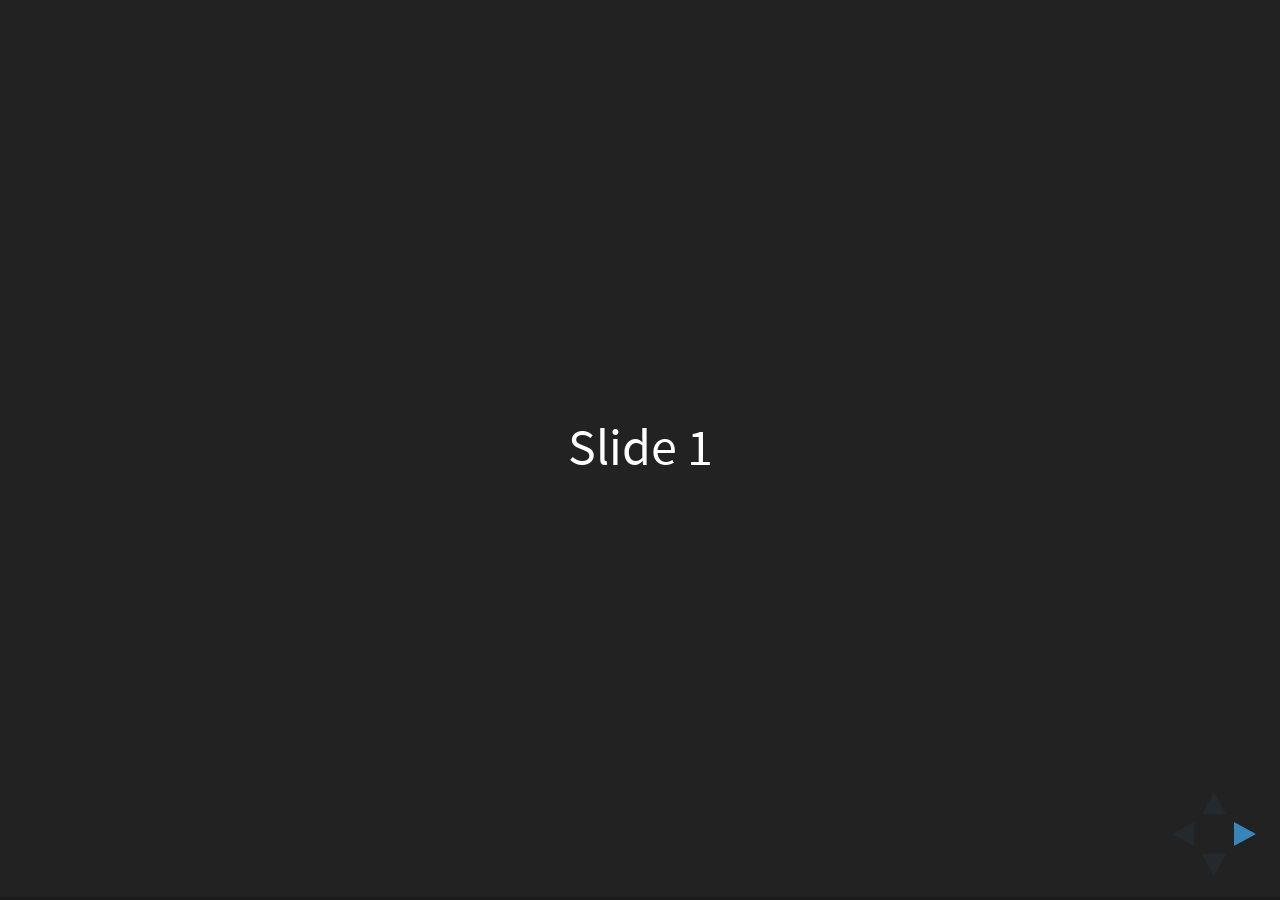
<file: reveal.js/index.html>
<!doctype html>
<html>
	<head>
		<meta charset="utf-8">
		<meta name="viewport" content="width=device-width, initial-scale=1.0, maximum-scale=1.0, user-scalable=no">

		<title>reveal.js</title>

		<link rel="stylesheet" href="css/reveal.css">
		<link rel="stylesheet" href="css/theme/black.css">

		<!-- Theme used for syntax highlighting of code -->
		<link rel="stylesheet" href="lib/css/zenburn.css">

		<!-- Printing and PDF exports -->
		<script>
			var link = document.createElement( 'link' );
			link.rel = 'stylesheet';
			link.type = 'text/css';
			link.href = window.location.search.match( /print-pdf/gi ) ? 'css/print/pdf.css' : 'css/print/paper.css';
			document.getElementsByTagName( 'head' )[0].appendChild( link );
		</script>
	</head>
	<body>
		<div class="reveal">
			<div class="slides">
				<section>Slide 1</section>
				<section>Slide 2</section>
			</div>
		</div>

		<script src="lib/js/head.min.js"></script>
		<script src="js/reveal.js"></script>

		<script>
			// More info about config & dependencies:
			// - https://github.com/hakimel/reveal.js#configuration
			// - https://github.com/hakimel/reveal.js#dependencies
			Reveal.initialize({
				dependencies: [
					{ src: 'plugin/markdown/marked.js' },
					{ src: 'plugin/markdown/markdown.js' },
					{ src: 'plugin/notes/notes.js', async: true },
					{ src: 'plugin/highlight/highlight.js', async: true, callback: function() { hljs.initHighlightingOnLoad(); } }
				]
			});
		</script>
	</body>
</html>
</file>
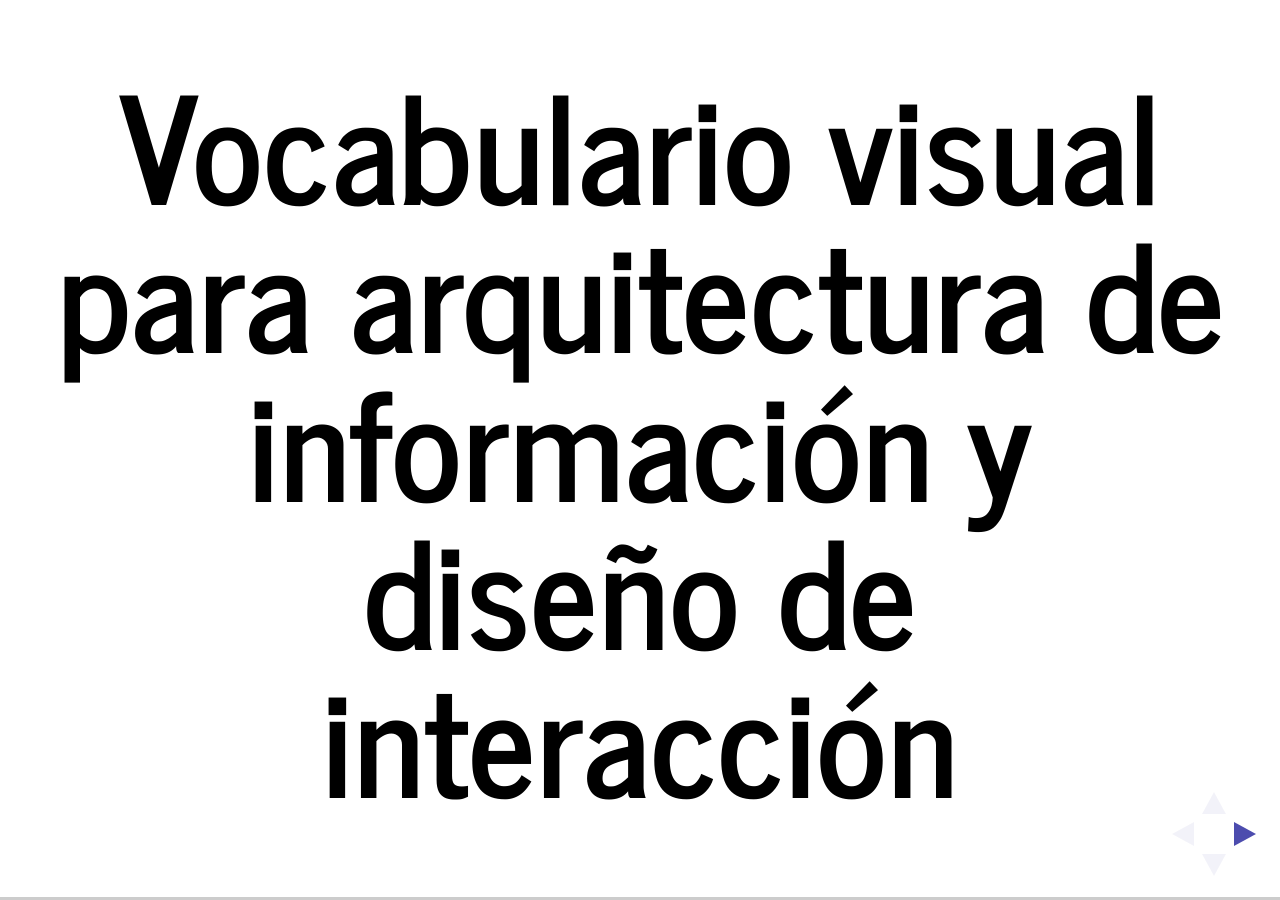
<file: visualvocab-slides.htm>
<!DOCTYPE html>
<html>
<head>
  <meta charset="utf-8">
  <meta name="generator" content="pandoc">
  <title>Vocabulario visual para arquitectura de información y diseño de interacción</title>
  <meta name="apple-mobile-web-app-capable" content="yes">
  <meta name="apple-mobile-web-app-status-bar-style" content="black-translucent">
  <meta name="viewport" content="width=device-width, initial-scale=1.0, maximum-scale=1.0, user-scalable=no, minimal-ui">
  <link rel="stylesheet" href="reveal.js/css/reveal.css">
  <style type="text/css">code{white-space: pre;}</style>
  <link rel="stylesheet" href="reveal.js/css/theme/simple.css" id="theme">
  <!-- Printing and PDF exports -->
  <script>
    var link = document.createElement( 'link' );
    link.rel = 'stylesheet';
    link.type = 'text/css';
    link.href = window.location.search.match( /print-pdf/gi ) ? 'reveal.js/css/print/pdf.css' : 'reveal.js/css/print/paper.css';
    document.getElementsByTagName( 'head' )[0].appendChild( link );
  </script>
  <!--[if lt IE 9]>
  <script src="reveal.js/lib/js/html5shiv.js"></script>
  <![endif]-->
</head>
<body>
  <div class="reveal">
    <div class="slides">

<section>
  <h1 class="title">Vocabulario visual para arquitectura de información y diseño de interacción</h1>
</section>

<section><section id="consideraciones-iniciales" class="titleslide slide level1"><h1>Consideraciones iniciales</h1></section><section class="slide level3">

<p>Un vocabulario visual es <strong>un conjunto de símbolos usado para describir algo</strong> (usualmente un sistema, estructura o proceso; en nuestro caso, un sitio web).</p>
</section><section id="debería-ser" class="slide level3">
<h3>Debería ser:</h3>
<ul>
<li class="fragment">Compatible con pizarra blanca. Tan simple que los diagramas puedan ser dibujados rápidamente a mano.</li>
<li class="fragment">Independiente de herramientas. No requerir de software especializado.</li>
<li class="fragment">Pequeño y auto-contenido. El total de los elementos debe ser mantneido al mínimo posible, manteniendo una estricta relación uno a uno entre conceptos y símbolos, para que el vocabulario pueda ser aprendido y aplicado de forma rápida.</li>
</ul>
</section></section>
<section><section id="elementos-simples" class="titleslide slide level1"><h1>Elementos simples</h1></section><section id="páginas-documentos-y-pilas" class="slide level3">
<h3>Páginas, documentos y pilas</h3>
<p>La <strong>página</strong> es la unidad básica<br />
de la experiencia de usuario en la web.</p>
<p>Además de páginas, también podemos tener archivos o <strong>documentos</strong>, o <em>parcelas de datos sin propiedades de navegación</em>. Estos archivos son entregados al usuario para su uso fuera de un navegador web.</p>
</section><section class="slide level3">

<figure>
<img src="images/pag-doc.png" alt="Páginas y documentos" /><figcaption>Páginas y documentos</figcaption>
</figure>
</section><section class="slide level3">

<p>Las pilas de páginas o documentos se utilizan para indicar un grupo de elementos con las mismas funcionalidades y con el mismo acceso a través de la navegación, que pueden ser clasificadas como una entidad única (una colección de manuales de instrucciones en PDF, por ejemplo).</p>
</section><section class="slide level3">

<figure>
<img src="images/pilas.png" alt="Pilas de páginas y de documentos" /><figcaption>Pilas de páginas y de documentos</figcaption>
</figure>
</section><section class="slide level3">

<p>Usamos <strong>etiquetas</strong> en páginas y archivos para identificarlos. No hace falta que se correspondan exactamente con los títulos finales, pero sí es importante que sean un identificador único.</p>
</section><section id="relaciones-conectores-y-flechas" class="slide level3">
<h3>Relaciones: conectores y flechas</h3>
<p>Las relaciones entre elementos se indican mediante líneas simples o conectores (con flechas). Es importante recordar que, aunque todas estas relaciones se traducirán en relaciones de navegación, <strong>no todas las relaciones de navegación aparecerán en el diagrama</strong>.</p>
<p>relación ≠ navegación</p>
</section><section class="slide level3">

<figure>
<img src="images/2a.png" alt="Estructura simple de árbol" /><figcaption>Estructura simple de árbol</figcaption>
</figure>
</section><section class="slide level3">

<figure>
<img src="images/2b.png" alt="La misma estructura diagramada de forma diferente" /><figcaption>La misma estructura diagramada de forma diferente</figcaption>
</figure>
</section><section class="slide level3">

<p>Cuando diagramamos diseño de la interacción, las líneas también deben indicar dirección para especificar cómo se moverá el usuario a través del sistema para una tarea específica.</p>
<div class="fragment">
<p>Esto puede hacerse utilizando flechas, sin que la direccionalidad impida al usuario moverse en el sentido opuesto.</p>
</div>
</section><section class="slide level3">

<figure>
<img src="images/3a.png" alt="La flecha indica un movimiento corriente hacia abajo hacia el fin de la tarea" /><figcaption>La flecha indica un movimiento corriente hacia abajo hacia el fin de la tarea</figcaption>
</figure>
<div class="fragment">
<figure>
<img src="images/3b.png" alt="La barra cruzada indica que el movimiento corriente hacia arriba no está permitido" /><figcaption>La barra cruzada indica que el movimiento corriente hacia arriba no está permitido</figcaption>
</figure>
</div>
</section><section class="slide level3">

<figure>
<img src="images/3c.png" alt="Las flechas múltiples clarifican la dirección" /><figcaption>Las flechas múltiples clarifican la dirección</figcaption>
</figure>
</section><section class="slide level3">

<p>Los conectores y flechas también se pueden etiquetar, pero sólo en el caso de que sea imprescindible. Si las etiquetas son largas, son muchas y/o comienzan a sobrecargar el diagrama, se puede apuntar al lector hacia una nota al pie o una referencia en un anexo.</p>
</section><section class="slide level3">

<figure>
<img src="images/4a.png" alt="Una etiqueta superflua" /><figcaption>Una etiqueta superflua</figcaption>
</figure>
</section><section class="slide level3">

<figure>
<img src="images/4b.png" alt="Una etiqueta útil" /><figcaption>Una etiqueta útil</figcaption>
</figure>
</section><section class="slide level3">

<figure>
<img src="images/4c.png" alt="Una referencia al pie o anexo" /><figcaption>Una referencia al pie o anexo</figcaption>
</figure>
</section><section id="conjuntos-concurrentes" class="slide level3">
<h3>Conjuntos concurrentes</h3>
<p>Se usan cuando una acción del usuario genera resultados múltiples simultáneamente, como abrir una ventana pop-up mientras se carga otra ventana en la página principal, o mostrar una página mientras se descarga un documento.</p>
</section><section class="slide level3">

<figure>
<img src="images/5.png" alt="Un conjunto concurrente" /><figcaption>Un conjunto concurrente</figcaption>
</figure>
</section><section id="puntos-de-continuación" class="slide level3">
<h3>Puntos de continuación</h3>
<p>Permiten separar el diagrama en conjuntos que sean fáciles de comprender y asimilar.</p>
</section><section class="slide level3">

<figure>
<img src="images/6a.png" alt="Un punto &quot;continúa hacia&quot; referencia al lector hacia otro diagrama" /><figcaption>Un punto &quot;continúa hacia&quot; referencia al lector hacia otro diagrama</figcaption>
</figure>
<div class="fragment">
<figure>
<img src="images/6b.png" alt="Un punto &quot;continúa desde&quot; retomando desde donde lo dejamos en el diagrama anterior" /><figcaption>Un punto &quot;continúa desde&quot; retomando desde donde lo dejamos en el diagrama anterior</figcaption>
</figure>
</div>
</section><section id="areas" class="slide level3">
<h3>Elementos comunes: áreas y áreas iterativas</h3>
<p>Las áreas identifican un grupo de páginas que comparten uno o varios elementos comunes (que deberían ser identificados por etiquetas).</p>
</section><section class="slide level3">

<figure>
<img src="images/7.png" alt="Un ejemplo de uso de un área para representar una ventana pop-up" /><figcaption>Un ejemplo de uso de un área para representar una ventana pop-up</figcaption>
</figure>
</section><section class="slide level3">

<p>También puede ocurrir que queramos repetir la misma estructura básica porque se aplica a una serie de elementos funcionalmente idénticos (como un catálogo de productos con varias páginas asociadas a cada uno).</p>
</section><section class="slide level3">

<figure>
<img src="images/8.png" alt="Un ejemplo de uso de un área iterativa para representar una estructura repetida en un catálogo de productos" /><figcaption>Un ejemplo de uso de un área iterativa para representar una estructura repetida en un catálogo de productos</figcaption>
</figure>
</section><section class="slide level3">

<p>Los conectores y flechas no apuntan al área, que sirve solamente para encerrar una serie de páginas.</p>
</section><section id="componentes-reutilizables-áreas-de-flujo-y-referencias" class="slide level3">
<h3>Componentes reutilizables: áreas de flujo y referencias</h3>
<p>Algunos diseños de interacción requieren una secuencia de pasos que se repita en diferentes contextos (como un procedimiento de login, por ejemplo). Estas tareas reutilizables se denominan flujos (<em>flow</em>), y se representa en el diagrama mediante dos elementos:</p>
<ul>
<li>el área de flujo, que encierra el flujo mismo, y</li>
<li>la referencia de flujo, que sirve para identificarlo.</li>
</ul>
</section><section class="slide level3">

<figure>
<img src="images/9a.png" alt="Una referencia de flujo sirve tanto como punto &quot;continúa hasta&quot;, como punto &quot;continúa desde&quot;" /><figcaption>Una referencia de flujo sirve tanto como punto &quot;continúa hasta&quot;, como punto &quot;continúa desde&quot;</figcaption>
</figure>
</section><section class="slide level3">

<figure>
<img src="images/9b.png" alt="El área de flujo referida en el diagrama anterior" /><figcaption>El área de flujo referida en el diagrama anterior</figcaption>
</figure>
</section><section class="slide level3">

<p>Las áreas de flujo funcionan de manera muy similar a los puntos de continuación. La diferencia es que una referencia de flujo puede utilizarse como <em>continúa desde</em> y <em>continúa hacia</em>, mientras que un punto de continuación sólo puede ser una cosa o la otra.</p>
</section></section>
<section><section id="elementos-condicionales" class="titleslide slide level1"><h1>Elementos condicionales</h1></section><section class="slide level3">

<p>En una estructura dinámica, el sistema decide qué opciones y resultados se le presentan al usuario en función de una o más condiciones (relativas al usuario, a la sesión, el contenido mismo, o de otro tipo).</p>
<p>Generalmente, para simplificar la visión de los diagramas, las condiciones se describen en notas al pie o anexos.</p>
</section><section id="pdec" class="slide level3">
<h3>Puntos de decisión</h3>
<p>Cuando una acción del usuario puede generar uno de varios resultados (como por ejemplo, un error tras el envío de un formulario), el sistema debe <em>decidir</em> qué resultado presentar.</p>
</section><section class="slide level3">

<figure>
<img src="images/10.png" alt="Un ejemplo de uso de un punto de decisión en una secuencia de login" /><figcaption>Un ejemplo de uso de un punto de decisión en una secuencia de login</figcaption>
</figure>
</section><section id="conectores-y-flechas-condicionales" class="slide level3">
<h3>Conectores y flechas condicionales</h3>
<p>Cuando existen caminos que se presentan al usuario dependiendo de si se cumplen una o más condiciones. Por ejemplo, información visible sólo para usuarios logueados.</p>
</section><section class="slide level3">

<figure>
<img src="images/11a.png" alt="Un conector condicional" /><figcaption>Un conector condicional</figcaption>
</figure>
<figure>
<img src="images/11b.png" alt="Una flecha condicional" /><figcaption>Una flecha condicional</figcaption>
</figure>
</section><section id="rcond" class="slide level3">
<h3>Ramas condicionales</h3>
<p>Cuando se debe seleccionar una serie de opciones mutuamente excluyentes.</p>
<p>Es parecido a los <a href="#/pdec">puntos de decisión</a> pero se diferencia en que en este caso el sistema decide la opción que se mostrará al usuario antes de que éste realice ninguna acción.</p>
<p>No es fácil encontrar ejemplos de este tipo de elemento.</p>
</section><section class="slide level3">

<figure>
<img src="images/12.png" alt="Una rama condicional" /><figcaption>Una rama condicional</figcaption>
</figure>
</section><section id="selectores-condicionales" class="slide level3">
<h3>Selectores condicionales</h3>
<p>Es parecido a las <a href="#/rcond">rama condicionales</a> salvo que en este caso las opciones <strong>no</strong> son mutuamente excluyentes; se le presentan al usuario todas las opciones que respondan a las condiciones establecidas.</p>
<div class="fragment">
<p>La aplicación más común son los resultados de búsqueda.</p>
</div>
</section><section class="slide level3">

<figure>
<img src="images/13.png" alt="Un selector condicional" /><figcaption>Un selector condicional</figcaption>
</figure>
</section><section id="racimos" class="slide level3">
<h3>Racimos</h3>
<p>Los racimos (más de un camino basado en ciertas condiciones) aparecen después de una <a href="#/rcond">rama condicional</a> o un <a href="#/scond">selector condicional</a>.</p>
<p>También resulta difícil encontrar ejemplos en la vida real.</p>
</section><section class="slide level3">

<figure>
<img src="images/14.png" alt="Un racimo corriente abajo desde una rama" /><figcaption>Un racimo corriente abajo desde una rama</figcaption>
</figure>
</section><section id="áreas-condicionales" class="slide level3">
<h3>Áreas condicionales</h3>
<p>Cuando se aplican una o más condiciones a un grupo de páginas, se encierran en un área condicional.</p>
<p>Se usan generalmente para situaciones que requieren permisos de acceso (como un login o conexiones seguras).</p>
<p>A diferencia de <a href="#/areas">otros tipos de áreas</a>, se asocian con un resultado que se generará en el caso de que no se cumplan las condiciones para el acceso a ese área.</p>
</section><section class="slide level3">

<figure>
<img src="images/15.png" alt="Un ejemplo de uso de un área condicional donde se requiere una conexión segura" /><figcaption>Un ejemplo de uso de un área condicional donde se requiere una conexión segura</figcaption>
</figure>
</section></section>
<section><section id="para-terminar" class="titleslide slide level1"><h1>Para terminar</h1></section><section class="slide level3">

<ul>
<li>Guías de referencia rápida: <a href="docs/garrett_ia_cheatsheet.pdf">cheatsheet</a> y <a href="docs/garrett_ia_quickref.pdf">quickref</a></li>
<li>Ejemplo <a href="http://www.metafilter.com/">MetaFilter</a>, <a href="docs/metafilter_ia.pdf">IA de ejemplo</a></li>
<li>Aplicaciones online: <a href="http://www.gliffy.com">Gliffy</a>, <a href="http://draw.io">draw.io</a></li>
</ul>
</section></section>
    </div>
  </div>

  <script src="reveal.js/lib/js/head.min.js"></script>
  <script src="reveal.js/js/reveal.js"></script>

  <script>

      // Full list of configuration options available at:
      // https://github.com/hakimel/reveal.js#configuration
      Reveal.initialize({

        // Optional reveal.js plugins
        dependencies: [
          { src: 'reveal.js/lib/js/classList.js', condition: function() { return !document.body.classList; } },
          { src: 'reveal.js/plugin/zoom-js/zoom.js', async: true },
              { src: 'reveal.js/plugin/notes/notes.js', async: true }
        ]
      });
    </script>
    </body>
</html>
</file>
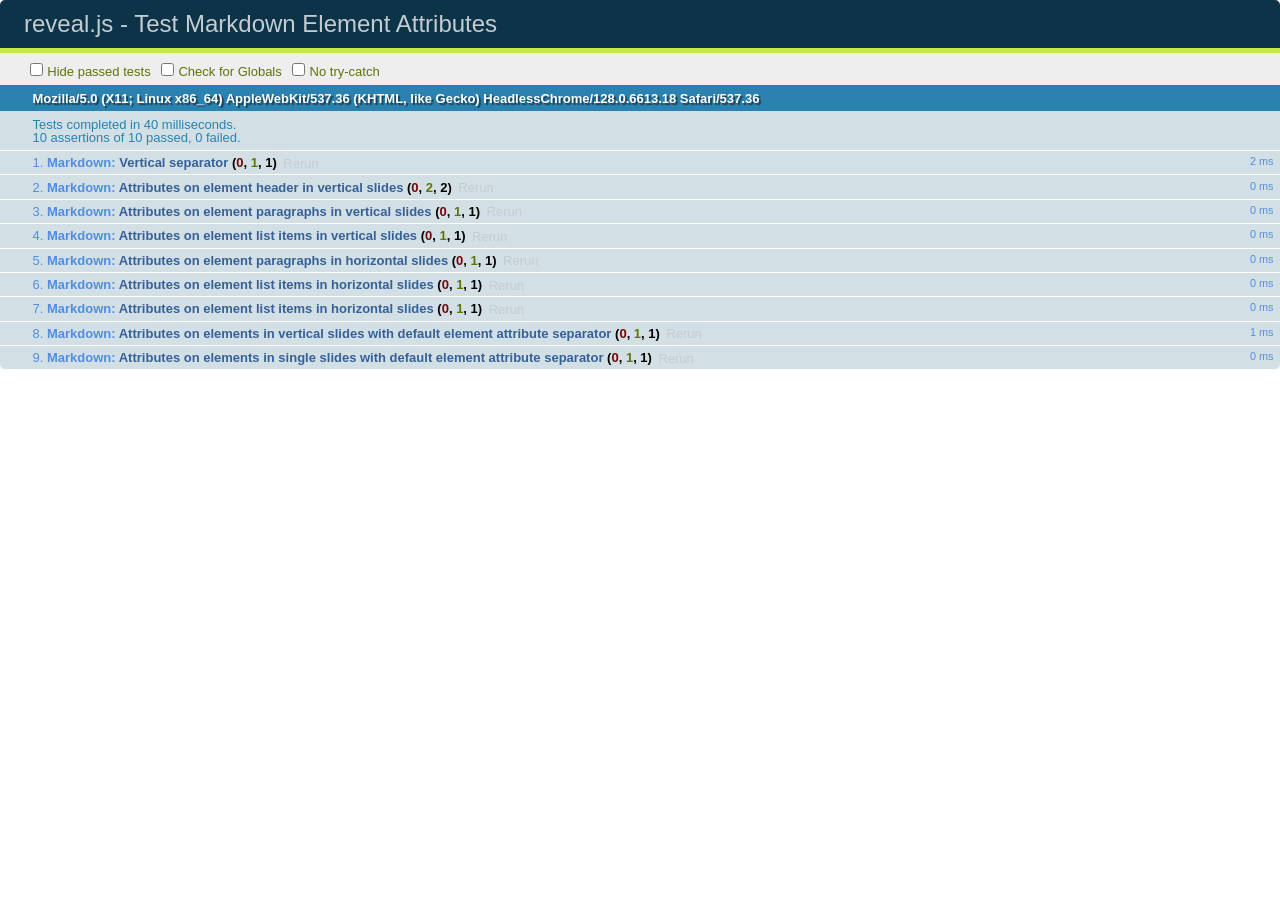
<file: reveal.js/test/test-markdown-element-attributes.html>
<!doctype html>
<html lang="en">

	<head>
		<meta charset="utf-8">

		<title>reveal.js - Test Markdown Element Attributes</title>

		<link rel="stylesheet" href="../css/reveal.css">
		<link rel="stylesheet" href="qunit-1.12.0.css">
	</head>

	<body style="overflow: auto;">

		<div id="qunit"></div>
		<div id="qunit-fixture"></div>

		<div class="reveal" style="display: none;">

			<div class="slides">

				<!-- <section data-markdown="example.md" data-separator="^\n\n\n" data-separator-vertical="^\n\n"></section> -->

				<!-- Slides are separated by newline + three dashes + newline, vertical slides identical but two dashes -->
				<section data-markdown data-separator="^\n---\n$" data-separator-vertical="^\n--\n$" data-element-attributes="{_\s*?([^}]+?)}">>
					<script type="text/template">
						## Slide 1.1
						<!-- {_class="fragment fade-out" data-fragment-index="1"} -->

						--

						## Slide 1.2
						<!-- {_class="fragment shrink"} -->

						Paragraph 1
						<!-- {_class="fragment grow"} -->

						Paragraph 2
						<!-- {_class="fragment grow"} -->

						- list item 1 <!-- {_class="fragment grow"} -->
						- list item 2 <!-- {_class="fragment grow"} -->
						- list item 3 <!-- {_class="fragment grow"} -->


						---

						## Slide 2


						Paragraph 1.2  
						multi-line <!-- {_class="fragment highlight-red"} -->

						Paragraph 2.2 <!-- {_class="fragment highlight-red"} -->

						Paragraph 2.3 <!-- {_class="fragment highlight-red"} -->

						Paragraph 2.4 <!-- {_class="fragment highlight-red"} -->

						- list item 1 <!-- {_class="fragment highlight-green"} -->
						- list item 2<!-- {_class="fragment highlight-green"} -->
						- list item 3<!-- {_class="fragment highlight-green"} -->
						- list item 4
						<!-- {_class="fragment highlight-green"} -->
						- list item 5<!-- {_class="fragment highlight-green"} -->

						Test

						![Example Picture](examples/assets/image2.png)
						<!-- {_class="reveal stretch"} -->

					</script>
				</section>



				<section 	data-markdown data-separator="^\n\n\n"
									data-separator-vertical="^\n\n"
									data-separator-notes="^Note:"
									data-charset="utf-8">
					<script type="text/template">
						# Test attributes in Markdown with default separator
						## Slide 1 Def <!-- .element: class="fragment highlight-red" data-fragment-index="1" -->


						## Slide 2 Def
						<!-- .element: class="fragment highlight-red" -->

					</script>
				</section>

				<section data-markdown>
				  <script type="text/template">
					## Hello world
					A paragraph
					<!-- .element: class="fragment highlight-blue" -->
				  </script>
				</section>

				<section data-markdown>
				  <script type="text/template">
					## Hello world

					Multiple  
					Line
					<!-- .element: class="fragment highlight-blue" -->
				  </script>
				</section>

				<section data-markdown>
				  <script type="text/template">
					## Hello world

					Test<!-- .element: class="fragment highlight-blue" -->

					More Test
				  </script>
				</section>


			</div>

		</div>

		<script src="../lib/js/head.min.js"></script>
		<script src="../js/reveal.js"></script>
		<script src="../plugin/markdown/marked.js"></script>
		<script src="../plugin/markdown/markdown.js"></script>
		<script src="qunit-1.12.0.js"></script>

		<script src="test-markdown-element-attributes.js"></script>

	</body>
</html>
</file>
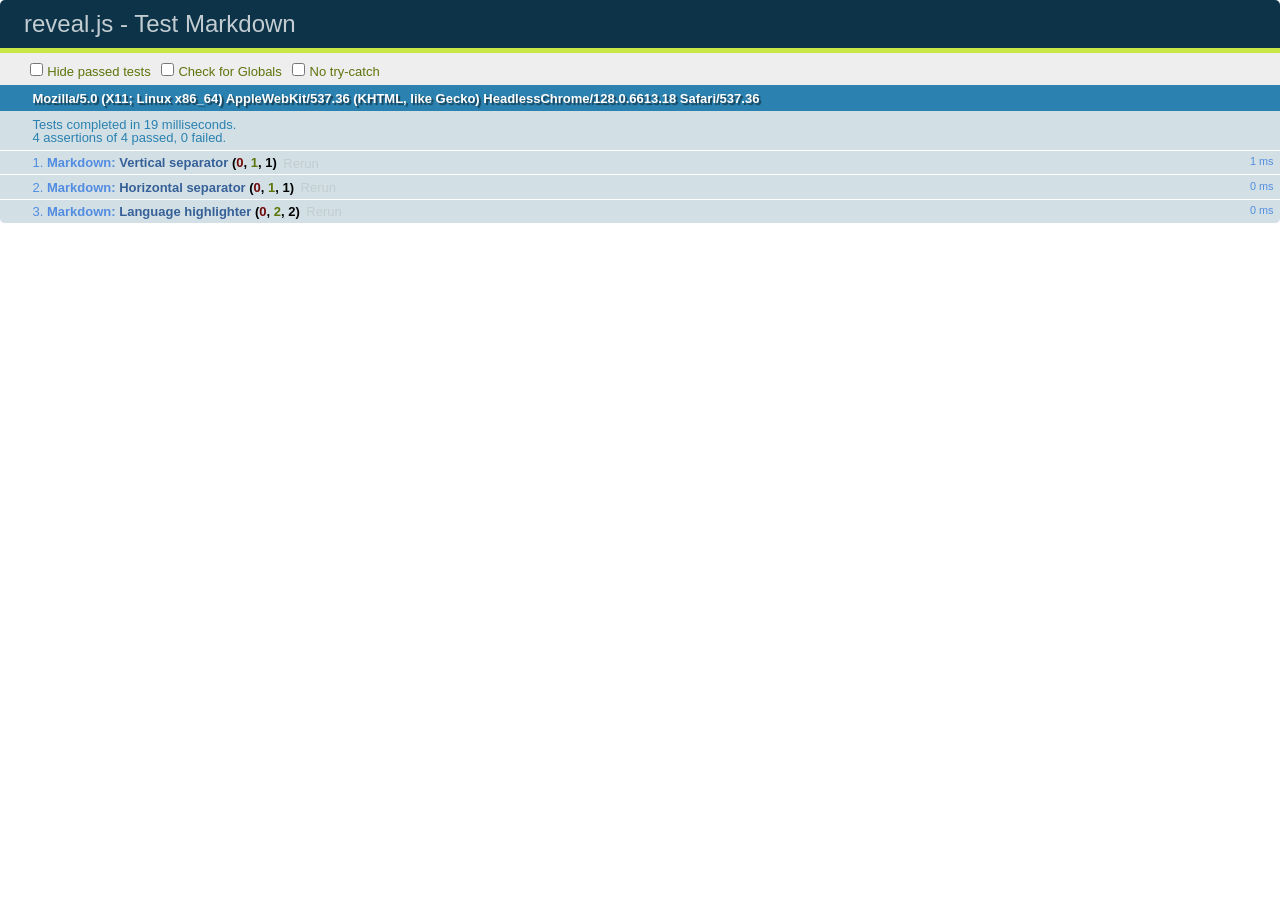
<file: reveal.js/test/test-markdown-external.html>
<!doctype html>
<html lang="en">

	<head>
		<meta charset="utf-8">

		<title>reveal.js - Test Markdown</title>

		<link rel="stylesheet" href="../css/reveal.css">
		<link rel="stylesheet" href="qunit-1.12.0.css">
	</head>

	<body style="overflow: auto;">

		<div id="qunit"></div>
  		<div id="qunit-fixture"></div>

		<div class="reveal" style="display: none;">

			<div class="slides">
				<section data-markdown="simple.md" data-separator="^\n\n\n" data-separator-vertical="^\n\n"></section>
			</div>

		</div>

		<script src="../lib/js/head.min.js"></script>
		<script src="../js/reveal.js"></script>
		<script src="../plugin/highlight/highlight.js"></script>
		<script src="../plugin/markdown/marked.js"></script>
		<script src="../plugin/markdown/markdown.js"></script>
		<script src="qunit-1.12.0.js"></script>

		<script src="test-markdown-external.js"></script>

	</body>
</html>
</file>
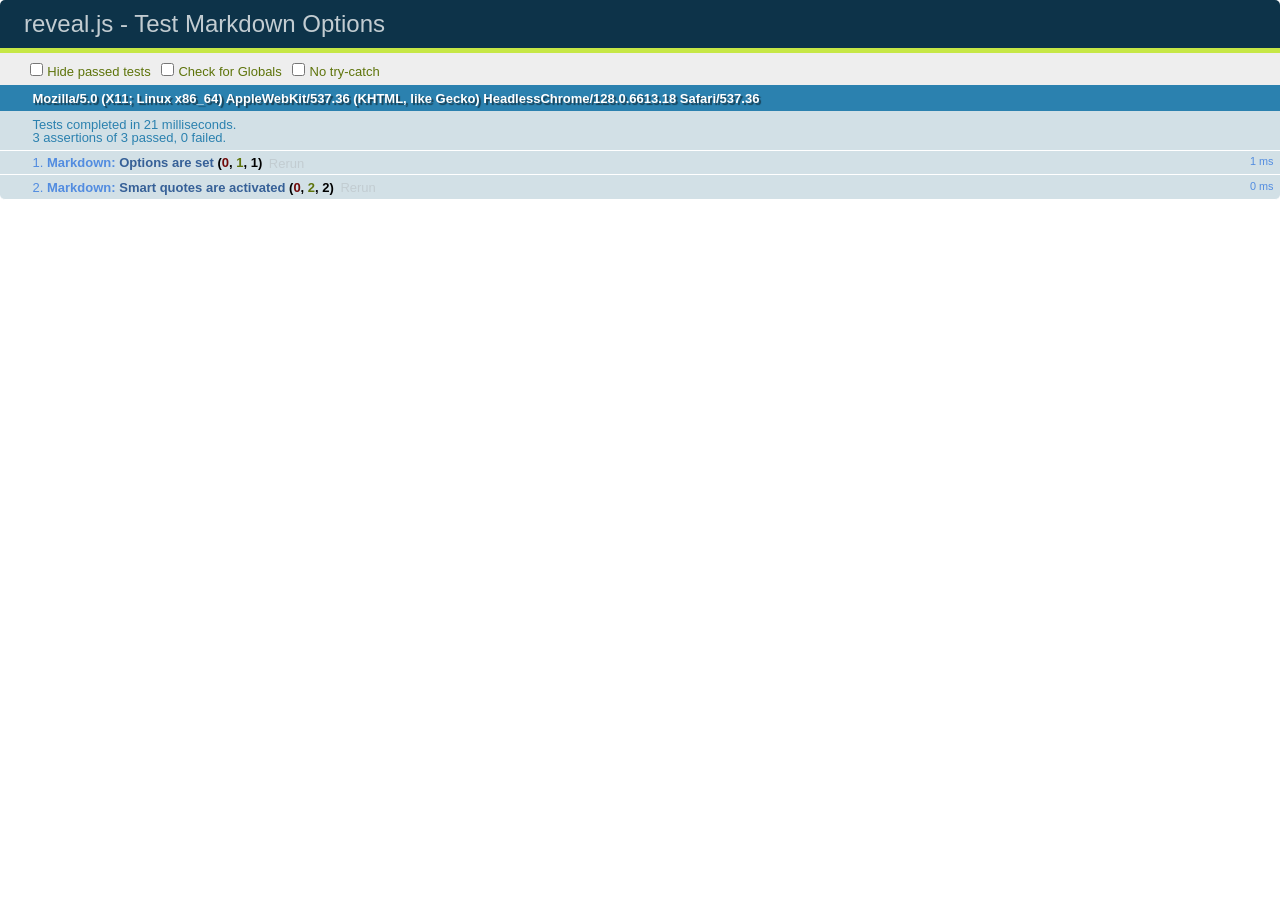
<file: reveal.js/test/test-markdown-options.html>
<!doctype html>
<html lang="en">

	<head>
		<meta charset="utf-8">

		<title>reveal.js - Test Markdown Options</title>

		<link rel="stylesheet" href="../css/reveal.css">
		<link rel="stylesheet" href="qunit-1.12.0.css">
	</head>

	<body style="overflow: auto;">

		<div id="qunit"></div>
		<div id="qunit-fixture"></div>

		<div class="reveal" style="display: none;">

			<div class="slides">

				<section data-markdown>
					<script type="text/template">
						## Testing Markdown Options

						This "slide" should contain 'smart' quotes.
					</script>
				</section>

			</div>

		</div>

		<script src="../lib/js/head.min.js"></script>
		<script src="../js/reveal.js"></script>
		<script src="qunit-1.12.0.js"></script>

		<script src="test-markdown-options.js"></script>

	</body>
</html>
</file>
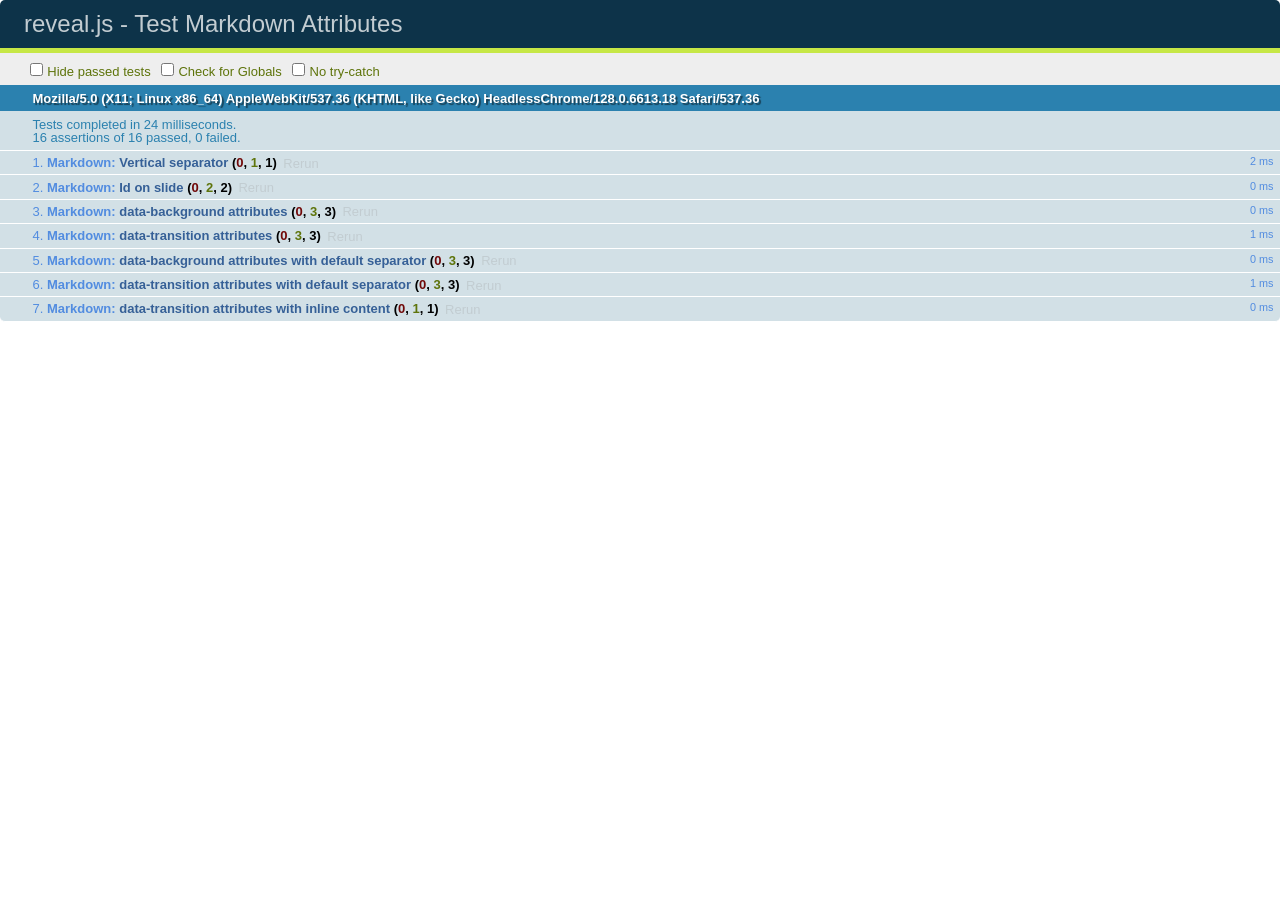
<file: reveal.js/test/test-markdown-slide-attributes.html>
<!doctype html>
<html lang="en">

	<head>
		<meta charset="utf-8">

		<title>reveal.js - Test Markdown Attributes</title>

		<link rel="stylesheet" href="../css/reveal.css">
		<link rel="stylesheet" href="qunit-1.12.0.css">
	</head>

	<body style="overflow: auto;">

		<div id="qunit"></div>
		<div id="qunit-fixture"></div>

		<div class="reveal" style="display: none;">

			<div class="slides">

				<!-- <section data-markdown="example.md" data-separator="^\n\n\n" data-separator-vertical="^\n\n"></section> -->

				<!-- Slides are separated by three lines, vertical slides by two lines, attributes are one any line starting with (spaces and) two dashes -->
				<section 	data-markdown data-separator="^\n\n\n"
									data-separator-vertical="^\n\n"
									data-separator-notes="^Note:"
									data-attributes="--\s(.*?)$"
									data-charset="utf-8">
					<script type="text/template">
						# Test attributes in Markdown
						## Slide 1



						## Slide 2
						<!-- -- id="slide2" data-transition="zoom" data-background="#A0C66B" -->


						## Slide 2.1
						<!-- -- data-background="#ff0000" data-transition="fade" -->


						## Slide 2.2
						[Link to Slide2](#/slide2)



						## Slide 3
						<!-- -- data-transition="zoom" data-background="#C6916B" -->



						## Slide 4
					</script>
				</section>

				<section 	data-markdown data-separator="^\n\n\n"
									data-separator-vertical="^\n\n"
									data-separator-notes="^Note:"
									data-charset="utf-8">
					<script type="text/template">
						# Test attributes in Markdown with default separator
						## Slide 1 Def



						## Slide 2 Def
						<!-- .slide: id="slide2def" data-transition="concave" data-background="#A7C66B" -->


						## Slide 2.1 Def
						<!-- .slide: data-background="#f70000" data-transition="page" -->


						## Slide 2.2 Def
						[Link to Slide2](#/slide2def)



						## Slide 3 Def
						<!-- .slide: data-transition="concave" data-background="#C7916B" -->



						## Slide 4
					</script>
				</section>

				<section data-markdown>
					<script type="text/template">
						<!-- .slide: data-background="#ff0000" -->
						## Hello world
					</script>
				</section>

				<section data-markdown>
					<script type="text/template">
						## Hello world
						<!-- .slide: data-background="#ff0000" -->
					</script>
				</section>

				<section data-markdown>
					<script type="text/template">
						## Hello world

						Test
						<!-- .slide: data-background="#ff0000" -->

						More Test
					</script>
				</section>

			</div>

		</div>

		<script src="../lib/js/head.min.js"></script>
		<script src="../js/reveal.js"></script>
		<script src="../plugin/markdown/marked.js"></script>
		<script src="../plugin/markdown/markdown.js"></script>
		<script src="qunit-1.12.0.js"></script>

		<script src="test-markdown-slide-attributes.js"></script>

	</body>
</html>
</file>
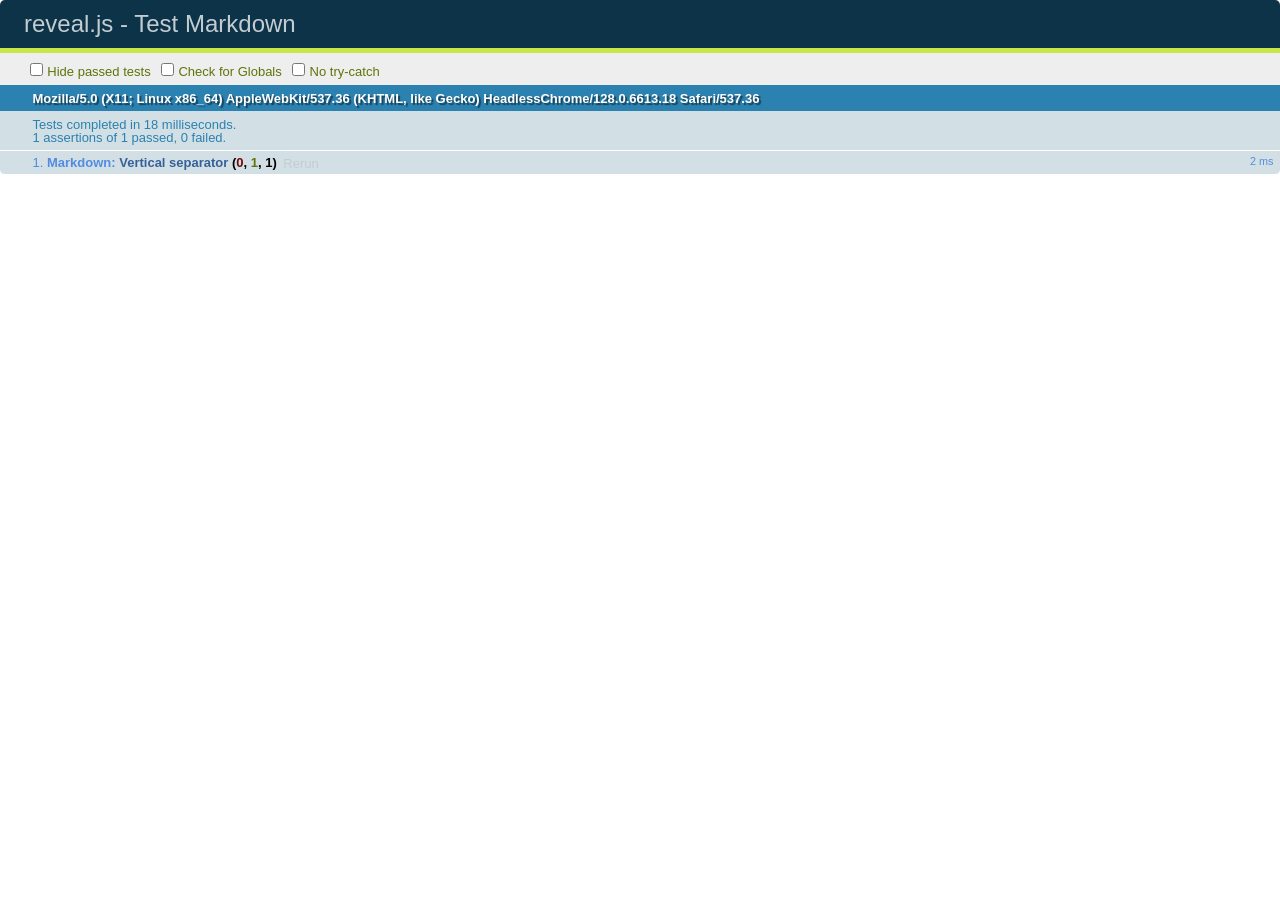
<file: reveal.js/test/test-markdown.html>
<!doctype html>
<html lang="en">

	<head>
		<meta charset="utf-8">

		<title>reveal.js - Test Markdown</title>

		<link rel="stylesheet" href="../css/reveal.css">
		<link rel="stylesheet" href="qunit-1.12.0.css">
	</head>

	<body style="overflow: auto;">

		<div id="qunit"></div>
		<div id="qunit-fixture"></div>

		<div class="reveal" style="display: none;">

			<div class="slides">

				<!-- <section data-markdown="example.md" data-separator="^\n\n\n" data-separator-vertical="^\n\n"></section> -->

				<!-- Slides are separated by newline + three dashes + newline, vertical slides identical but two dashes -->
				<section data-markdown data-separator="^\n---\n$" data-separator-vertical="^\n--\n$">
					<script type="text/template">
						## Slide 1.1

						--

						## Slide 1.2

						---

						## Slide 2
					</script>
				</section>

			</div>

		</div>

		<script src="../lib/js/head.min.js"></script>
		<script src="../js/reveal.js"></script>
		<script src="../plugin/markdown/marked.js"></script>
		<script src="../plugin/markdown/markdown.js"></script>
		<script src="qunit-1.12.0.js"></script>

		<script src="test-markdown.js"></script>

	</body>
</html>
</file>
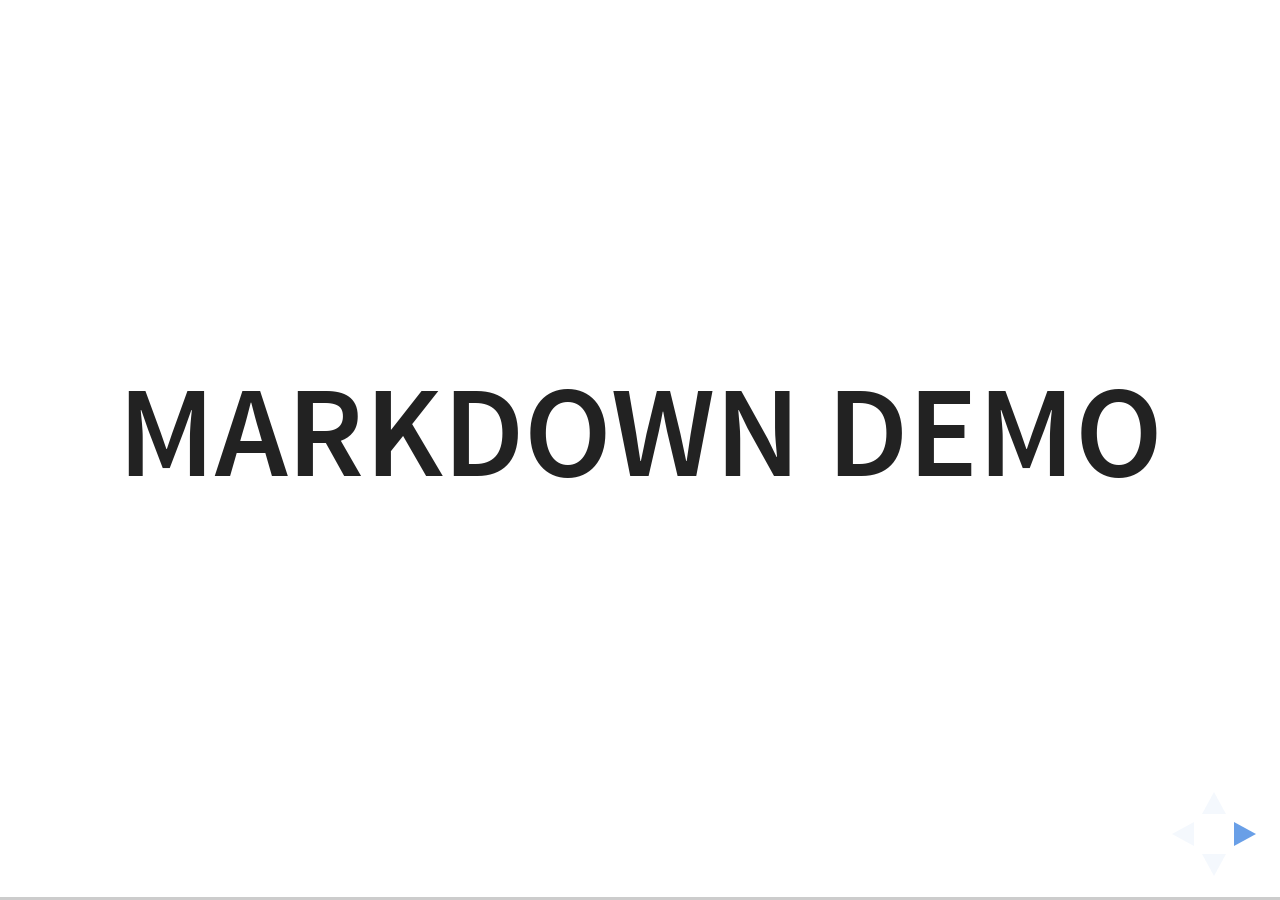
<file: reveal.js/plugin/markdown/example.html>
<!doctype html>
<html lang="en">

	<head>
		<meta charset="utf-8">

		<title>reveal.js - Markdown Demo</title>

		<link rel="stylesheet" href="../../css/reveal.css">
		<link rel="stylesheet" href="../../css/theme/white.css" id="theme">

        <link rel="stylesheet" href="../../lib/css/zenburn.css">
	</head>

	<body>

		<div class="reveal">

			<div class="slides">

                <!-- Use external markdown resource, separate slides by three newlines; vertical slides by two newlines -->
                <section data-markdown="example.md" data-separator="^\n\n\n" data-separator-vertical="^\n\n"></section>

                <!-- Slides are separated by three dashes (quick 'n dirty regular expression) -->
                <section data-markdown data-separator="---">
                    <script type="text/template">
                        ## Demo 1
                        Slide 1
                        ---
                        ## Demo 1
                        Slide 2
                        ---
                        ## Demo 1
                        Slide 3
                    </script>
                </section>

                <!-- Slides are separated by newline + three dashes + newline, vertical slides identical but two dashes -->
                <section data-markdown data-separator="^\n---\n$" data-separator-vertical="^\n--\n$">
                    <script type="text/template">
                        ## Demo 2
                        Slide 1.1

                        --

                        ## Demo 2
                        Slide 1.2

                        ---

                        ## Demo 2
                        Slide 2
                    </script>
                </section>

                <!-- No "extra" slides, since there are no separators defined (so they'll become horizontal rulers) -->
                <section data-markdown>
                    <script type="text/template">
                        A

                        ---

                        B

                        ---

                        C
                    </script>
                </section>

                <!-- Slide attributes -->
                <section data-markdown>
                    <script type="text/template">
                        <!-- .slide: data-background="#000000" -->
                        ## Slide attributes
                    </script>
                </section>

                <!-- Element attributes -->
                <section data-markdown>
                    <script type="text/template">
                        ## Element attributes
                        - Item 1 <!-- .element: class="fragment" data-fragment-index="2" -->
                        - Item 2 <!-- .element: class="fragment" data-fragment-index="1" -->
                    </script>
                </section>

                <!-- Code -->
                <section data-markdown>
                    <script type="text/template">
                        ```php
                        public function foo()
                        {
                            $foo = array(
                                'bar' => 'bar'
                            )
                        }
                        ```
                    </script>
                </section>

            </div>
		</div>

		<script src="../../lib/js/head.min.js"></script>
		<script src="../../js/reveal.js"></script>

		<script>

			Reveal.initialize({
				controls: true,
				progress: true,
				history: true,
				center: true,

				// Optional libraries used to extend on reveal.js
				dependencies: [
					{ src: '../../lib/js/classList.js', condition: function() { return !document.body.classList; } },
					{ src: 'marked.js', condition: function() { return !!document.querySelector( '[data-markdown]' ); } },
                    { src: 'markdown.js', condition: function() { return !!document.querySelector( '[data-markdown]' ); } },
                    { src: '../highlight/highlight.js', async: true, callback: function() { hljs.initHighlightingOnLoad(); } },
					{ src: '../notes/notes.js' }
				]
			});

		</script>

	</body>
</html>
</file>
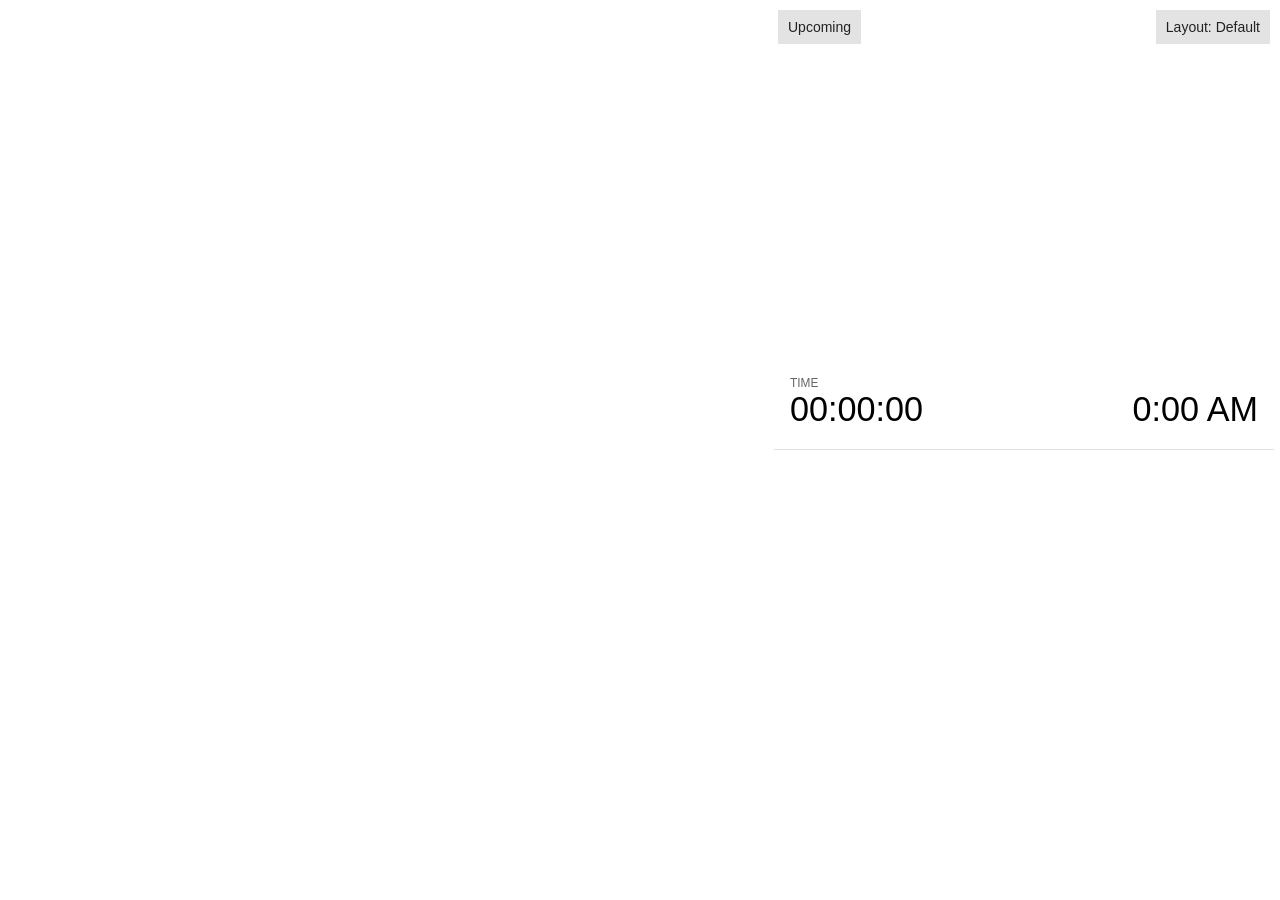
<file: reveal.js/plugin/notes/notes.html>
<!doctype html>
<html lang="en">
	<head>
		<meta charset="utf-8">

		<title>reveal.js - Slide Notes</title>

		<style>
			body {
				font-family: Helvetica;
				font-size: 18px;
			}

			#current-slide,
			#upcoming-slide,
			#speaker-controls {
				padding: 6px;
				box-sizing: border-box;
				-moz-box-sizing: border-box;
			}

			#current-slide iframe,
			#upcoming-slide iframe {
				width: 100%;
				height: 100%;
				border: 1px solid #ddd;
			}

			#current-slide .label,
			#upcoming-slide .label {
				position: absolute;
				top: 10px;
				left: 10px;
				z-index: 2;
			}

			.overlay-element {
				height: 34px;
				line-height: 34px;
				padding: 0 10px;
				text-shadow: none;
				background: rgba( 220, 220, 220, 0.8 );
				color: #222;
				font-size: 14px;
			}

			.overlay-element.interactive:hover {
				background: rgba( 220, 220, 220, 1 );
			}

			#current-slide {
				position: absolute;
				width: 60%;
				height: 100%;
				top: 0;
				left: 0;
				padding-right: 0;
			}

			#upcoming-slide {
				position: absolute;
				width: 40%;
				height: 40%;
				right: 0;
				top: 0;
			}

			/* Speaker controls */
			#speaker-controls {
				position: absolute;
				top: 40%;
				right: 0;
				width: 40%;
				height: 60%;
				overflow: auto;
				font-size: 18px;
			}

				.speaker-controls-time.hidden,
				.speaker-controls-notes.hidden {
					display: none;
				}

				.speaker-controls-time .label,
				.speaker-controls-pace .label,
				.speaker-controls-notes .label {
					text-transform: uppercase;
					font-weight: normal;
					font-size: 0.66em;
					color: #666;
					margin: 0;
				}

				.speaker-controls-time, .speaker-controls-pace {
					border-bottom: 1px solid rgba( 200, 200, 200, 0.5 );
					margin-bottom: 10px;
					padding: 10px 16px;
					padding-bottom: 20px;
					cursor: pointer;
				}

				.speaker-controls-time .reset-button {
					opacity: 0;
					float: right;
					color: #666;
					text-decoration: none;
				}
				.speaker-controls-time:hover .reset-button {
					opacity: 1;
				}

				.speaker-controls-time .timer,
				.speaker-controls-time .clock {
					width: 50%;
				}

				.speaker-controls-time .timer,
				.speaker-controls-time .clock,
				.speaker-controls-time .pacing .hours-value,
				.speaker-controls-time .pacing .minutes-value,
				.speaker-controls-time .pacing .seconds-value {
					font-size: 1.9em;
				}

				.speaker-controls-time .timer {
					float: left;
				}

				.speaker-controls-time .clock {
					float: right;
					text-align: right;
				}

				.speaker-controls-time span.mute {
					opacity: 0.3;
				}

				.speaker-controls-time .pacing-title {
					margin-top: 5px;
				}

				.speaker-controls-time .pacing.ahead {
					color: blue;
				}

				.speaker-controls-time .pacing.on-track {
					color: green;
				}

				.speaker-controls-time .pacing.behind {
					color: red;
				}

				.speaker-controls-notes {
					padding: 10px 16px;
				}

				.speaker-controls-notes .value {
					margin-top: 5px;
					line-height: 1.4;
					font-size: 1.2em;
				}

			/* Layout selector */
			#speaker-layout {
				position: absolute;
				top: 10px;
				right: 10px;
				color: #222;
				z-index: 10;
			}
				#speaker-layout select {
					position: absolute;
					width: 100%;
					height: 100%;
					top: 0;
					left: 0;
					border: 0;
					box-shadow: 0;
					cursor: pointer;
					opacity: 0;

					font-size: 1em;
					background-color: transparent;

					-moz-appearance: none;
					-webkit-appearance: none;
					-webkit-tap-highlight-color: rgba(0, 0, 0, 0);
				}

				#speaker-layout select:focus {
					outline: none;
					box-shadow: none;
				}

			.clear {
				clear: both;
			}

			/* Speaker layout: Wide */
			body[data-speaker-layout="wide"] #current-slide,
			body[data-speaker-layout="wide"] #upcoming-slide {
				width: 50%;
				height: 45%;
				padding: 6px;
			}

			body[data-speaker-layout="wide"] #current-slide {
				top: 0;
				left: 0;
			}

			body[data-speaker-layout="wide"] #upcoming-slide {
				top: 0;
				left: 50%;
			}

			body[data-speaker-layout="wide"] #speaker-controls {
				top: 45%;
				left: 0;
				width: 100%;
				height: 50%;
				font-size: 1.25em;
			}

			/* Speaker layout: Tall */
			body[data-speaker-layout="tall"] #current-slide,
			body[data-speaker-layout="tall"] #upcoming-slide {
				width: 45%;
				height: 50%;
				padding: 6px;
			}

			body[data-speaker-layout="tall"] #current-slide {
				top: 0;
				left: 0;
			}

			body[data-speaker-layout="tall"] #upcoming-slide {
				top: 50%;
				left: 0;
			}

			body[data-speaker-layout="tall"] #speaker-controls {
				padding-top: 40px;
				top: 0;
				left: 45%;
				width: 55%;
				height: 100%;
				font-size: 1.25em;
			}

			/* Speaker layout: Notes only */
			body[data-speaker-layout="notes-only"] #current-slide,
			body[data-speaker-layout="notes-only"] #upcoming-slide {
				display: none;
			}

			body[data-speaker-layout="notes-only"] #speaker-controls {
				padding-top: 40px;
				top: 0;
				left: 0;
				width: 100%;
				height: 100%;
				font-size: 1.25em;
			}

			@media screen and (max-width: 1080px) {
				body[data-speaker-layout="default"] #speaker-controls {
					font-size: 16px;
				}
			}

			@media screen and (max-width: 900px) {
				body[data-speaker-layout="default"] #speaker-controls {
					font-size: 14px;
				}
			}

			@media screen and (max-width: 800px) {
				body[data-speaker-layout="default"] #speaker-controls {
					font-size: 12px;
				}
			}

		</style>
	</head>

	<body>

		<div id="current-slide"></div>
		<div id="upcoming-slide"><span class="overlay-element label">Upcoming</span></div>
		<div id="speaker-controls">
			<div class="speaker-controls-time">
				<h4 class="label">Time <span class="reset-button">Click to Reset</span></h4>
				<div class="clock">
					<span class="clock-value">0:00 AM</span>
				</div>
				<div class="timer">
					<span class="hours-value">00</span><span class="minutes-value">:00</span><span class="seconds-value">:00</span>
				</div>
				<div class="clear"></div>

				<h4 class="label pacing-title" style="display: none">Pacing – Time to finish current slide</h4>
				<div class="pacing" style="display: none">
					<span class="hours-value">00</span><span class="minutes-value">:00</span><span class="seconds-value">:00</span>
				</div>
			</div>

			<div class="speaker-controls-notes hidden">
				<h4 class="label">Notes</h4>
				<div class="value"></div>
			</div>
		</div>
		<div id="speaker-layout" class="overlay-element interactive">
			<span class="speaker-layout-label"></span>
			<select class="speaker-layout-dropdown"></select>
		</div>

		<script src="../../plugin/markdown/marked.js"></script>
		<script>

			(function() {

				var notes,
					notesValue,
					currentState,
					currentSlide,
					upcomingSlide,
					layoutLabel,
					layoutDropdown,
					connected = false;

				var SPEAKER_LAYOUTS = {
					'default': 'Default',
					'wide': 'Wide',
					'tall': 'Tall',
					'notes-only': 'Notes only'
				};

				setupLayout();

				window.addEventListener( 'message', function( event ) {

					var data = JSON.parse( event.data );

					// The overview mode is only useful to the reveal.js instance
					// where navigation occurs so we don't sync it
					if( data.state ) delete data.state.overview;

					// Messages sent by the notes plugin inside of the main window
					if( data && data.namespace === 'reveal-notes' ) {
						if( data.type === 'connect' ) {
							handleConnectMessage( data );
						}
						else if( data.type === 'state' ) {
							handleStateMessage( data );
						}
					}
					// Messages sent by the reveal.js inside of the current slide preview
					else if( data && data.namespace === 'reveal' ) {
						if( /ready/.test( data.eventName ) ) {
							// Send a message back to notify that the handshake is complete
							window.opener.postMessage( JSON.stringify({ namespace: 'reveal-notes', type: 'connected'} ), '*' );
						}
						else if( /slidechanged|fragmentshown|fragmenthidden|paused|resumed/.test( data.eventName ) && currentState !== JSON.stringify( data.state ) ) {

							window.opener.postMessage( JSON.stringify({ method: 'setState', args: [ data.state ]} ), '*' );

						}
					}

				} );

				/**
				 * Called when the main window is trying to establish a
				 * connection.
				 */
				function handleConnectMessage( data ) {

					if( connected === false ) {
						connected = true;

						setupIframes( data );
						setupKeyboard();
						setupNotes();
						setupTimer();
					}

				}

				/**
				 * Called when the main window sends an updated state.
				 */
				function handleStateMessage( data ) {

					// Store the most recently set state to avoid circular loops
					// applying the same state
					currentState = JSON.stringify( data.state );

					// No need for updating the notes in case of fragment changes
					if ( data.notes ) {
						notes.classList.remove( 'hidden' );
						notesValue.style.whiteSpace = data.whitespace;
						if( data.markdown ) {
							notesValue.innerHTML = marked( data.notes );
						}
						else {
							notesValue.innerHTML = data.notes;
						}
					}
					else {
						notes.classList.add( 'hidden' );
					}

					// Update the note slides
					currentSlide.contentWindow.postMessage( JSON.stringify({ method: 'setState', args: [ data.state ] }), '*' );
					upcomingSlide.contentWindow.postMessage( JSON.stringify({ method: 'setState', args: [ data.state ] }), '*' );
					upcomingSlide.contentWindow.postMessage( JSON.stringify({ method: 'next' }), '*' );

				}

				// Limit to max one state update per X ms
				handleStateMessage = debounce( handleStateMessage, 200 );

				/**
				 * Forward keyboard events to the current slide window.
				 * This enables keyboard events to work even if focus
				 * isn't set on the current slide iframe.
				 */
				function setupKeyboard() {

					document.addEventListener( 'keydown', function( event ) {
						currentSlide.contentWindow.postMessage( JSON.stringify({ method: 'triggerKey', args: [ event.keyCode ] }), '*' );
					} );

				}

				/**
				 * Creates the preview iframes.
				 */
				function setupIframes( data ) {

					var params = [
						'receiver',
						'progress=false',
						'history=false',
						'transition=none',
						'autoSlide=0',
						'backgroundTransition=none'
					].join( '&' );

					var urlSeparator = /\?/.test(data.url) ? '&' : '?';
					var hash = '#/' + data.state.indexh + '/' + data.state.indexv;
					var currentURL = data.url + urlSeparator + params + '&postMessageEvents=true' + hash;
					var upcomingURL = data.url + urlSeparator + params + '&controls=false' + hash;

					currentSlide = document.createElement( 'iframe' );
					currentSlide.setAttribute( 'width', 1280 );
					currentSlide.setAttribute( 'height', 1024 );
					currentSlide.setAttribute( 'src', currentURL );
					document.querySelector( '#current-slide' ).appendChild( currentSlide );

					upcomingSlide = document.createElement( 'iframe' );
					upcomingSlide.setAttribute( 'width', 640 );
					upcomingSlide.setAttribute( 'height', 512 );
					upcomingSlide.setAttribute( 'src', upcomingURL );
					document.querySelector( '#upcoming-slide' ).appendChild( upcomingSlide );

				}

				/**
				 * Setup the notes UI.
				 */
				function setupNotes() {

					notes = document.querySelector( '.speaker-controls-notes' );
					notesValue = document.querySelector( '.speaker-controls-notes .value' );

				}

				function getTimings() {

					var slides = Reveal.getSlides();
					var defaultTiming = Reveal.getConfig().defaultTiming;
					if (defaultTiming == null) {
						return null;
					}
					var timings = [];
					for ( var i in slides ) {
						var slide = slides[i];
						var timing = defaultTiming;
						if( slide.hasAttribute( 'data-timing' )) {
							var t = slide.getAttribute( 'data-timing' );
							timing = parseInt(t);
							if( isNaN(timing) ) {
								console.warn("Could not parse timing '" + t + "' of slide " + i + "; using default of " + defaultTiming);
								timing = defaultTiming;
							}
						}
						timings.push(timing);
					}
					return timings;

				}

				/**
				 * Return the number of seconds allocated for presenting
				 * all slides up to and including this one.
				 */
				function getTimeAllocated(timings) {

					var slides = Reveal.getSlides();
					var allocated = 0;
					var currentSlide = Reveal.getSlidePastCount();
					for (var i in slides.slice(0, currentSlide + 1)) {
						allocated += timings[i];
					}
					return allocated;

				}

				/**
				 * Create the timer and clock and start updating them
				 * at an interval.
				 */
				function setupTimer() {

					var start = new Date(),
					timeEl = document.querySelector( '.speaker-controls-time' ),
					clockEl = timeEl.querySelector( '.clock-value' ),
					hoursEl = timeEl.querySelector( '.hours-value' ),
					minutesEl = timeEl.querySelector( '.minutes-value' ),
					secondsEl = timeEl.querySelector( '.seconds-value' ),
					pacingTitleEl = timeEl.querySelector( '.pacing-title' ),
					pacingEl = timeEl.querySelector( '.pacing' ),
					pacingHoursEl = pacingEl.querySelector( '.hours-value' ),
					pacingMinutesEl = pacingEl.querySelector( '.minutes-value' ),
					pacingSecondsEl = pacingEl.querySelector( '.seconds-value' );

					var timings = getTimings();
					if (timings !== null) {
						pacingTitleEl.style.removeProperty('display');
						pacingEl.style.removeProperty('display');
					}

					function _displayTime( hrEl, minEl, secEl, time) {

						var sign = Math.sign(time) == -1 ? "-" : "";
						time = Math.abs(Math.round(time / 1000));
						var seconds = time % 60;
						var minutes = Math.floor( time / 60 ) % 60 ;
						var hours = Math.floor( time / ( 60 * 60 )) ;
						hrEl.innerHTML = sign + zeroPadInteger( hours );
						if (hours == 0) {
							hrEl.classList.add( 'mute' );
						}
						else {
							hrEl.classList.remove( 'mute' );
						}
						minEl.innerHTML = ':' + zeroPadInteger( minutes );
						if (hours == 0 && minutes == 0) {
							minEl.classList.add( 'mute' );
						}
						else {
							minEl.classList.remove( 'mute' );
						}
						secEl.innerHTML = ':' + zeroPadInteger( seconds );
					}

					function _updateTimer() {

						var diff, hours, minutes, seconds,
						now = new Date();

						diff = now.getTime() - start.getTime();

						clockEl.innerHTML = now.toLocaleTimeString( 'en-US', { hour12: true, hour: '2-digit', minute:'2-digit' } );
						_displayTime( hoursEl, minutesEl, secondsEl, diff );
						if (timings !== null) {
							_updatePacing(diff);
						}

					}

					function _updatePacing(diff) {

						var slideEndTiming = getTimeAllocated(timings) * 1000;
						var currentSlide = Reveal.getSlidePastCount();
						var currentSlideTiming = timings[currentSlide] * 1000;
						var timeLeftCurrentSlide = slideEndTiming - diff;
						if (timeLeftCurrentSlide < 0) {
							pacingEl.className = 'pacing behind';
						}
						else if (timeLeftCurrentSlide < currentSlideTiming) {
							pacingEl.className = 'pacing on-track';
						}
						else {
							pacingEl.className = 'pacing ahead';
						}
						_displayTime( pacingHoursEl, pacingMinutesEl, pacingSecondsEl, timeLeftCurrentSlide );

					}

					// Update once directly
					_updateTimer();

					// Then update every second
					setInterval( _updateTimer, 1000 );

					function _resetTimer() {

						if (timings == null) {
							start = new Date();
						}
						else {
							// Reset timer to beginning of current slide
							var slideEndTiming = getTimeAllocated(timings) * 1000;
							var currentSlide = Reveal.getSlidePastCount();
							var currentSlideTiming = timings[currentSlide] * 1000;
							var previousSlidesTiming = slideEndTiming - currentSlideTiming;
							var now = new Date();
							start = new Date(now.getTime() - previousSlidesTiming);
						}
						_updateTimer();

					}

					timeEl.addEventListener( 'click', function() {
						_resetTimer();
						return false;
					} );

				}

				/**
				 * Sets up the speaker view layout and layout selector.
				 */
				function setupLayout() {

					layoutDropdown = document.querySelector( '.speaker-layout-dropdown' );
					layoutLabel = document.querySelector( '.speaker-layout-label' );

					// Render the list of available layouts
					for( var id in SPEAKER_LAYOUTS ) {
						var option = document.createElement( 'option' );
						option.setAttribute( 'value', id );
						option.textContent = SPEAKER_LAYOUTS[ id ];
						layoutDropdown.appendChild( option );
					}

					// Monitor the dropdown for changes
					layoutDropdown.addEventListener( 'change', function( event ) {

						setLayout( layoutDropdown.value );

					}, false );

					// Restore any currently persisted layout
					setLayout( getLayout() );

				}

				/**
				 * Sets a new speaker view layout. The layout is persisted
				 * in local storage.
				 */
				function setLayout( value ) {

					var title = SPEAKER_LAYOUTS[ value ];

					layoutLabel.innerHTML = 'Layout' + ( title ? ( ': ' + title ) : '' );
					layoutDropdown.value = value;

					document.body.setAttribute( 'data-speaker-layout', value );

					// Persist locally
					if( window.localStorage ) {
						window.localStorage.setItem( 'reveal-speaker-layout', value );
					}

				}

				/**
				 * Returns the ID of the most recently set speaker layout
				 * or our default layout if none has been set.
				 */
				function getLayout() {

					if( window.localStorage ) {
						var layout = window.localStorage.getItem( 'reveal-speaker-layout' );
						if( layout ) {
							return layout;
						}
					}

					// Default to the first record in the layouts hash
					for( var id in SPEAKER_LAYOUTS ) {
						return id;
					}

				}

				function zeroPadInteger( num ) {

					var str = '00' + parseInt( num );
					return str.substring( str.length - 2 );

				}

				/**
				 * Limits the frequency at which a function can be called.
				 */
				function debounce( fn, ms ) {

					var lastTime = 0,
						timeout;

					return function() {

						var args = arguments;
						var context = this;

						clearTimeout( timeout );

						var timeSinceLastCall = Date.now() - lastTime;
						if( timeSinceLastCall > ms ) {
							fn.apply( context, args );
							lastTime = Date.now();
						}
						else {
							timeout = setTimeout( function() {
								fn.apply( context, args );
								lastTime = Date.now();
							}, ms - timeSinceLastCall );
						}

					}

				}

			})();

		</script>
	</body>
</html>
</file>
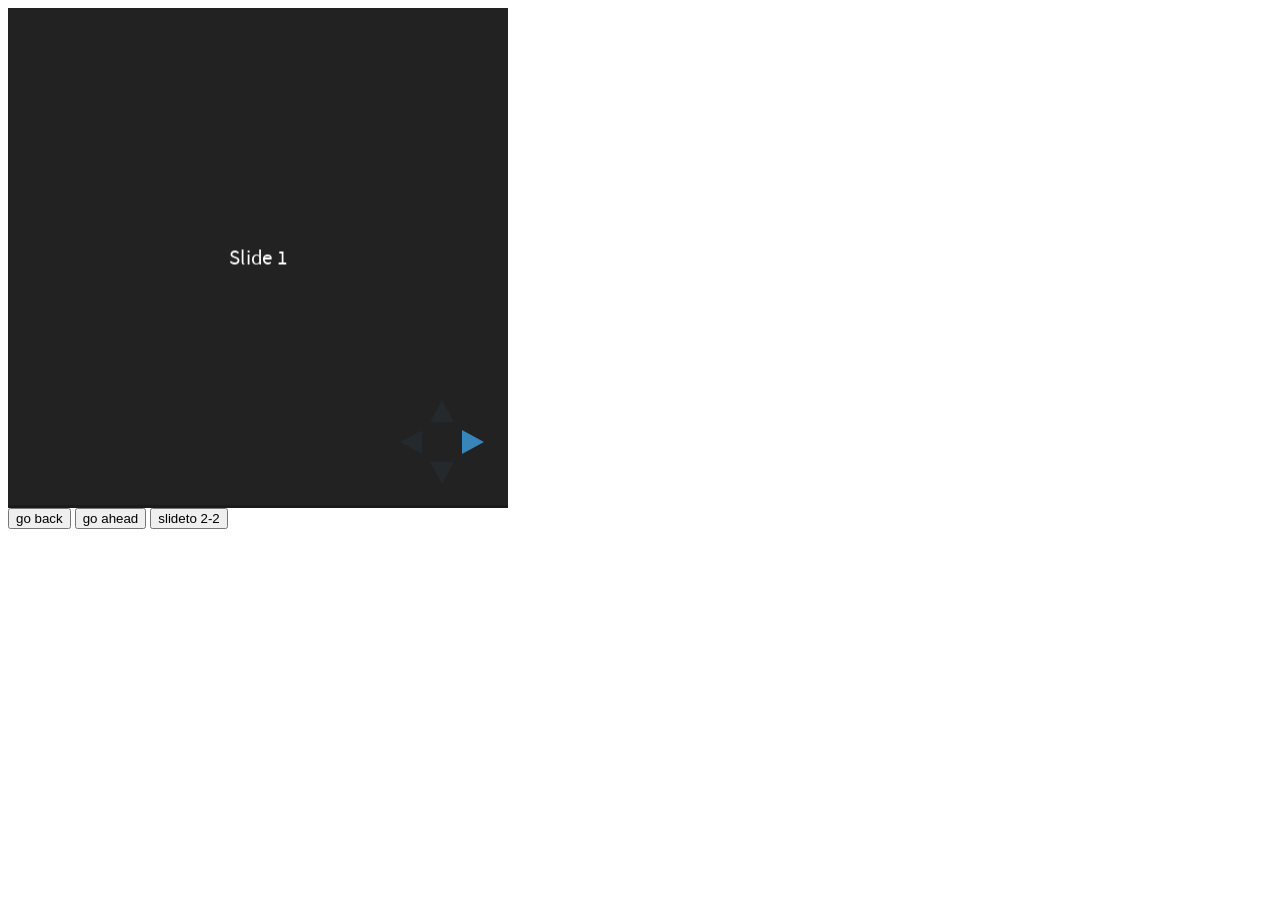
<file: reveal.js/plugin/postmessage/example.html>
<html>
	<body>

		<iframe id="reveal" src="../../index.html" style="border: 0;" width="500" height="500"></iframe>

		<div>
			<input id="back" type="button" value="go back"/>
			<input id="ahead" type="button" value="go ahead"/>
			<input id="slideto" type="button" value="slideto 2-2"/>
		</div>

		<script>

			(function (){

				var back = document.getElementById( 'back' ),
						ahead = document.getElementById( 'ahead' ),
						slideto = document.getElementById( 'slideto' ),
						reveal =  window.frames[0];

					back.addEventListener( 'click', function () {
						
					reveal.postMessage( JSON.stringify({method: 'prev', args: []}), '*' );
				}, false );

				ahead.addEventListener( 'click', function (){
					reveal.postMessage( JSON.stringify({method: 'next', args: []}), '*' );
				}, false );

				slideto.addEventListener( 'click', function (){
					reveal.postMessage( JSON.stringify({method: 'slide', args: [2,2]}), '*' );
				}, false );

			}());

		</script>

	</body>
</html>
</file>
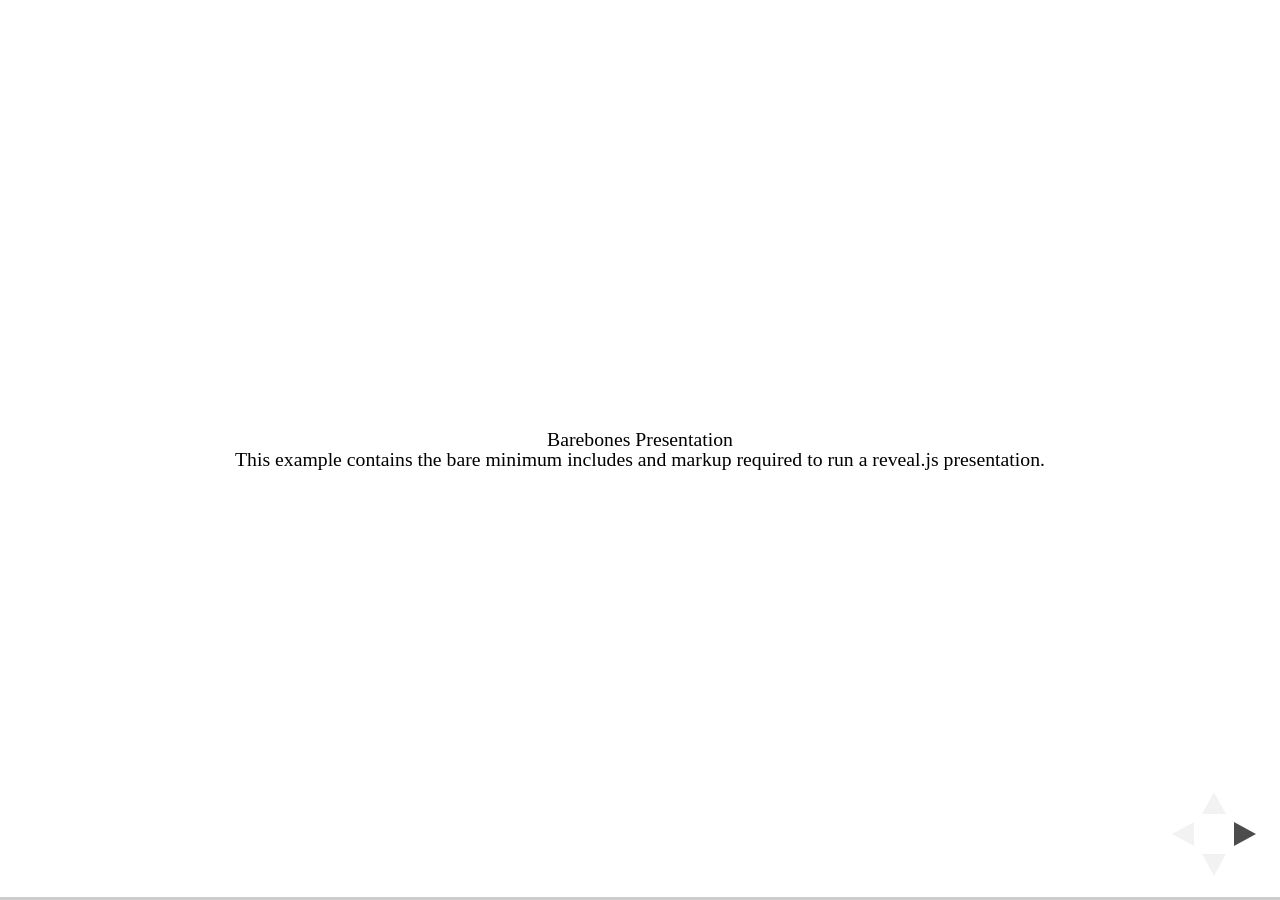
<file: reveal.js/test/examples/barebones.html>
<!doctype html>
<html lang="en">

	<head>
		<meta charset="utf-8">

		<title>reveal.js - Barebones</title>

		<link rel="stylesheet" href="../../css/reveal.css">
	</head>

	<body>

		<div class="reveal">

			<div class="slides">

				<section>
					<h2>Barebones Presentation</h2>
					<p>This example contains the bare minimum includes and markup required to run a reveal.js presentation.</p>
				</section>

				<section>
					<h2>No Theme</h2>
					<p>There's no theme included, so it will fall back on browser defaults.</p>
				</section>

			</div>

		</div>

		<script src="../../js/reveal.js"></script>

		<script>

			Reveal.initialize();

		</script>

	</body>
</html>
</file>
<file: reveal.js/css/theme/black.css>
/**
 * Black theme for reveal.js. This is the opposite of the 'white' theme.
 *
 * By Hakim El Hattab, http://hakim.se
 */
@import url(../../lib/font/source-sans-pro/source-sans-pro.css);
section.has-light-background, section.has-light-background h1, section.has-light-background h2, section.has-light-background h3, section.has-light-background h4, section.has-light-background h5, section.has-light-background h6 {
  color: #222; }

/*********************************************
 * GLOBAL STYLES
 *********************************************/
body {
  background: #222;
  background-color: #222; }

.reveal {
  font-family: "Source Sans Pro", Helvetica, sans-serif;
  font-size: 42px;
  font-weight: normal;
  color: #fff; }

::selection {
  color: #fff;
  background: #bee4fd;
  text-shadow: none; }

::-moz-selection {
  color: #fff;
  background: #bee4fd;
  text-shadow: none; }

.reveal .slides > section,
.reveal .slides > section > section {
  line-height: 1.3;
  font-weight: inherit; }

/*********************************************
 * HEADERS
 *********************************************/
.reveal h1,
.reveal h2,
.reveal h3,
.reveal h4,
.reveal h5,
.reveal h6 {
  margin: 0 0 20px 0;
  color: #fff;
  font-family: "Source Sans Pro", Helvetica, sans-serif;
  font-weight: 600;
  line-height: 1.2;
  letter-spacing: normal;
  text-transform: uppercase;
  text-shadow: none;
  word-wrap: break-word; }

.reveal h1 {
  font-size: 2.5em; }

.reveal h2 {
  font-size: 1.6em; }

.reveal h3 {
  font-size: 1.3em; }

.reveal h4 {
  font-size: 1em; }

.reveal h1 {
  text-shadow: none; }

/*********************************************
 * OTHER
 *********************************************/
.reveal p {
  margin: 20px 0;
  line-height: 1.3; }

/* Ensure certain elements are never larger than the slide itself */
.reveal img,
.reveal video,
.reveal iframe {
  max-width: 95%;
  max-height: 95%; }

.reveal strong,
.reveal b {
  font-weight: bold; }

.reveal em {
  font-style: italic; }

.reveal ol,
.reveal dl,
.reveal ul {
  display: inline-block;
  text-align: left;
  margin: 0 0 0 1em; }

.reveal ol {
  list-style-type: decimal; }

.reveal ul {
  list-style-type: disc; }

.reveal ul ul {
  list-style-type: square; }

.reveal ul ul ul {
  list-style-type: circle; }

.reveal ul ul,
.reveal ul ol,
.reveal ol ol,
.reveal ol ul {
  display: block;
  margin-left: 40px; }

.reveal dt {
  font-weight: bold; }

.reveal dd {
  margin-left: 40px; }

.reveal q,
.reveal blockquote {
  quotes: none; }

.reveal blockquote {
  display: block;
  position: relative;
  width: 70%;
  margin: 20px auto;
  padding: 5px;
  font-style: italic;
  background: rgba(255, 255, 255, 0.05);
  box-shadow: 0px 0px 2px rgba(0, 0, 0, 0.2); }

.reveal blockquote p:first-child,
.reveal blockquote p:last-child {
  display: inline-block; }

.reveal q {
  font-style: italic; }

.reveal pre {
  display: block;
  position: relative;
  width: 90%;
  margin: 20px auto;
  text-align: left;
  font-size: 0.55em;
  font-family: monospace;
  line-height: 1.2em;
  word-wrap: break-word;
  box-shadow: 0px 0px 6px rgba(0, 0, 0, 0.3); }

.reveal code {
  font-family: monospace; }

.reveal pre code {
  display: block;
  padding: 5px;
  overflow: auto;
  max-height: 400px;
  word-wrap: normal; }

.reveal table {
  margin: auto;
  border-collapse: collapse;
  border-spacing: 0; }

.reveal table th {
  font-weight: bold; }

.reveal table th,
.reveal table td {
  text-align: left;
  padding: 0.2em 0.5em 0.2em 0.5em;
  border-bottom: 1px solid; }

.reveal table th[align="center"],
.reveal table td[align="center"] {
  text-align: center; }

.reveal table th[align="right"],
.reveal table td[align="right"] {
  text-align: right; }

.reveal table tbody tr:last-child th,
.reveal table tbody tr:last-child td {
  border-bottom: none; }

.reveal sup {
  vertical-align: super; }

.reveal sub {
  vertical-align: sub; }

.reveal small {
  display: inline-block;
  font-size: 0.6em;
  line-height: 1.2em;
  vertical-align: top; }

.reveal small * {
  vertical-align: top; }

/*********************************************
 * LINKS
 *********************************************/
.reveal a {
  color: #42affa;
  text-decoration: none;
  -webkit-transition: color .15s ease;
  -moz-transition: color .15s ease;
  transition: color .15s ease; }

.reveal a:hover {
  color: #8dcffc;
  text-shadow: none;
  border: none; }

.reveal .roll span:after {
  color: #fff;
  background: #068de9; }

/*********************************************
 * IMAGES
 *********************************************/
.reveal section img {
  margin: 15px 0px;
  background: rgba(255, 255, 255, 0.12);
  /* border: 4px solid #fff; */
  box-shadow: 0 0 10px rgba(0, 0, 0, 0.15); }

.reveal section img.plain {
  border: 0;
  box-shadow: none; }

.reveal a img {
  -webkit-transition: all .15s linear;
  -moz-transition: all .15s linear;
  transition: all .15s linear; }

.reveal a:hover img {
  background: rgba(255, 255, 255, 0.2);
  border-color: #42affa;
  box-shadow: 0 0 20px rgba(0, 0, 0, 0.55); }

/*********************************************
 * NAVIGATION CONTROLS
 *********************************************/
.reveal .controls .navigate-left,
.reveal .controls .navigate-left.enabled {
  border-right-color: #42affa; }

.reveal .controls .navigate-right,
.reveal .controls .navigate-right.enabled {
  border-left-color: #42affa; }

.reveal .controls .navigate-up,
.reveal .controls .navigate-up.enabled {
  border-bottom-color: #42affa; }

.reveal .controls .navigate-down,
.reveal .controls .navigate-down.enabled {
  border-top-color: #42affa; }

.reveal .controls .navigate-left.enabled:hover {
  border-right-color: #8dcffc; }

.reveal .controls .navigate-right.enabled:hover {
  border-left-color: #8dcffc; }

.reveal .controls .navigate-up.enabled:hover {
  border-bottom-color: #8dcffc; }

.reveal .controls .navigate-down.enabled:hover {
  border-top-color: #8dcffc; }

/*********************************************
 * PROGRESS BAR
 *********************************************/
.reveal .progress {
  background: rgba(0, 0, 0, 0.2); }

.reveal .progress span {
  background: #42affa;
  -webkit-transition: width 800ms cubic-bezier(0.26, 0.86, 0.44, 0.985);
  -moz-transition: width 800ms cubic-bezier(0.26, 0.86, 0.44, 0.985);
  transition: width 800ms cubic-bezier(0.26, 0.86, 0.44, 0.985); }
</file>
<file: reveal.js/lib/css/zenburn.css>
/*

Zenburn style from voldmar.ru (c) Vladimir Epifanov <voldmar@voldmar.ru>
based on dark.css by Ivan Sagalaev

*/

.hljs {
  display: block;
  overflow-x: auto;
  padding: 0.5em;
  background: #3f3f3f;
  color: #dcdcdc;
}

.hljs-keyword,
.hljs-selector-tag,
.hljs-tag {
  color: #e3ceab;
}

.hljs-template-tag {
  color: #dcdcdc;
}

.hljs-number {
  color: #8cd0d3;
}

.hljs-variable,
.hljs-template-variable,
.hljs-attribute {
  color: #efdcbc;
}

.hljs-literal {
  color: #efefaf;
}

.hljs-subst {
  color: #8f8f8f;
}

.hljs-title,
.hljs-name,
.hljs-selector-id,
.hljs-selector-class,
.hljs-section,
.hljs-type {
  color: #efef8f;
}

.hljs-symbol,
.hljs-bullet,
.hljs-link {
  color: #dca3a3;
}

.hljs-deletion,
.hljs-string,
.hljs-built_in,
.hljs-builtin-name {
  color: #cc9393;
}

.hljs-addition,
.hljs-comment,
.hljs-quote,
.hljs-meta {
  color: #7f9f7f;
}


.hljs-emphasis {
  font-style: italic;
}

.hljs-strong {
  font-weight: bold;
}
</file>
<file: reveal.js/css/theme/simple.css>
/**
 * A simple theme for reveal.js presentations, similar
 * to the default theme. The accent color is darkblue.
 *
 * This theme is Copyright (C) 2012 Owen Versteeg, https://github.com/StereotypicalApps. It is MIT licensed.
 * reveal.js is Copyright (C) 2011-2012 Hakim El Hattab, http://hakim.se
 */
@import url(https://fonts.googleapis.com/css?family=News+Cycle:400,700);
@import url(https://fonts.googleapis.com/css?family=Lato:400,700,400italic,700italic);
section.has-dark-background, section.has-dark-background h1, section.has-dark-background h2, section.has-dark-background h3, section.has-dark-background h4, section.has-dark-background h5, section.has-dark-background h6 {
  color: #fff; }

/*********************************************
 * GLOBAL STYLES
 *********************************************/
body {
  background: #fff;
  background-color: #fff; }

.reveal {
  font-family: "Lato", sans-serif;
  font-size: 40px;
  font-weight: normal;
  color: #000; }

::selection {
  color: #fff;
  background: rgba(0, 0, 0, 0.99);
  text-shadow: none; }

::-moz-selection {
  color: #fff;
  background: rgba(0, 0, 0, 0.99);
  text-shadow: none; }

.reveal .slides > section,
.reveal .slides > section > section {
  line-height: 1.3;
  font-weight: inherit; }

/*********************************************
 * HEADERS
 *********************************************/
.reveal h1,
.reveal h2,
.reveal h3,
.reveal h4,
.reveal h5,
.reveal h6 {
  margin: 0 0 20px 0;
  color: #000;
  font-family: "News Cycle", Impact, sans-serif;
  font-weight: normal;
  line-height: 1.2;
  letter-spacing: normal;
  text-transform: none;
  text-shadow: none;
  word-wrap: break-word; }

.reveal h1 {
  font-size: 3em; font-weight:bold; line-height:1em; }

.reveal h2 {
  font-size: 2.11em; }

.reveal h3 {
  font-size: 1.55em; }

.reveal h4 {
  font-size: 1em; }

.reveal h1 {
  text-shadow: none; }

/*********************************************
 * OTHER
 *********************************************/
.reveal p {
  margin: 20px 0;
  line-height: 1.3; }

/* Ensure certain elements are never larger than the slide itself */
.reveal img,
.reveal video,
.reveal iframe {
  max-width: 95%;
  max-height: 95%; }

.reveal strong,
.reveal b {
  font-weight: bold; }

.reveal em {
  font-style: italic; }

.reveal ol,
.reveal dl,
.reveal ul {
  display: inline-block;
  text-align: left;
  margin: 0 0 0 1em; }

.reveal ol {
  list-style-type: decimal; }

.reveal ul {
  list-style-type: disc; }

.reveal ul ul {
  list-style-type: square; }

.reveal ul ul ul {
  list-style-type: circle; }

.reveal ul ul,
.reveal ul ol,
.reveal ol ol,
.reveal ol ul {
  display: block;
  margin-left: 40px; }

.reveal dt {
  font-weight: bold; }

.reveal dd {
  margin-left: 40px; }

.reveal q,
.reveal blockquote {
  quotes: none; }

.reveal blockquote {
  display: block;
  position: relative;
  width: 70%;
  margin: 20px auto;
  padding: 5px;
  font-style: italic;
  background: rgba(255, 255, 255, 0.05);
  box-shadow: 0px 0px 2px rgba(0, 0, 0, 0.2); }

.reveal blockquote p:first-child,
.reveal blockquote p:last-child {
  display: inline-block; }

.reveal q {
  font-style: italic; }

.reveal pre {
  display: block;
  position: relative;
  width: 90%;
  margin: 20px auto;
  text-align: left;
  font-size: 0.55em;
  font-family: monospace;
  line-height: 1.2em;
  word-wrap: break-word;
  box-shadow: 0px 0px 6px rgba(0, 0, 0, 0.3); }

.reveal code {
  font-family: monospace; }

.reveal pre code {
  display: block;
  padding: 5px;
  overflow: auto;
  max-height: 400px;
  word-wrap: normal; }

.reveal table {
  margin: auto;
  border-collapse: collapse;
  border-spacing: 0; }

.reveal table th {
  font-weight: bold; }

.reveal table th,
.reveal table td {
  text-align: left;
  padding: 0.2em 0.5em 0.2em 0.5em;
  border-bottom: 1px solid; }

.reveal table th[align="center"],
.reveal table td[align="center"] {
  text-align: center; }

.reveal table th[align="right"],
.reveal table td[align="right"] {
  text-align: right; }

.reveal table tbody tr:last-child th,
.reveal table tbody tr:last-child td {
  border-bottom: none; }

.reveal sup {
  vertical-align: super; }

.reveal sub {
  vertical-align: sub; }

.reveal small {
  display: inline-block;
  font-size: 0.6em;
  line-height: 1.2em;
  vertical-align: top; }

.reveal small * {
  vertical-align: top; }

/*********************************************
 * LINKS
 *********************************************/
.reveal a {
  color: #00008B;
  text-decoration: none;
  -webkit-transition: color .15s ease;
  -moz-transition: color .15s ease;
  transition: color .15s ease; }

.reveal a:hover {
  color: #0000f1;
  text-shadow: none;
  border: none; }

.reveal .roll span:after {
  color: #fff;
  background: #00003f; }

/*********************************************
 * IMAGES
 *********************************************/
.reveal section img {
  margin: 15px 0px;
  background: rgba(255, 255, 255, 0.12);
 /* border: 4px solid #000;
  box-shadow: 0 0 10px rgba(0, 0, 0, 0.15); */ }

.reveal section img.plain {
  border: 0;
  box-shadow: none; }

.reveal a img {
  -webkit-transition: all .15s linear;
  -moz-transition: all .15s linear;
  transition: all .15s linear; }

.reveal a:hover img {
  background: rgba(255, 255, 255, 0.2);
  border-color: #00008B;
  box-shadow: 0 0 20px rgba(0, 0, 0, 0.55); }

/*********************************************
 * NAVIGATION CONTROLS
 *********************************************/
.reveal .controls .navigate-left,
.reveal .controls .navigate-left.enabled {
  border-right-color: #00008B; }

.reveal .controls .navigate-right,
.reveal .controls .navigate-right.enabled {
  border-left-color: #00008B; }

.reveal .controls .navigate-up,
.reveal .controls .navigate-up.enabled {
  border-bottom-color: #00008B; }

.reveal .controls .navigate-down,
.reveal .controls .navigate-down.enabled {
  border-top-color: #00008B; }

.reveal .controls .navigate-left.enabled:hover {
  border-right-color: #0000f1; }

.reveal .controls .navigate-right.enabled:hover {
  border-left-color: #0000f1; }

.reveal .controls .navigate-up.enabled:hover {
  border-bottom-color: #0000f1; }

.reveal .controls .navigate-down.enabled:hover {
  border-top-color: #0000f1; }

/*********************************************
 * PROGRESS BAR
 *********************************************/
.reveal .progress {
  background: rgba(0, 0, 0, 0.2); }

.reveal .progress span {
  background: #00008B;
  -webkit-transition: width 800ms cubic-bezier(0.26, 0.86, 0.44, 0.985);
  -moz-transition: width 800ms cubic-bezier(0.26, 0.86, 0.44, 0.985);
  transition: width 800ms cubic-bezier(0.26, 0.86, 0.44, 0.985); }
</file>
<file: reveal.js/css/theme/white.css>
/**
 * White theme for reveal.js. This is the opposite of the 'black' theme.
 *
 * By Hakim El Hattab, http://hakim.se
 */
@import url(../../lib/font/source-sans-pro/source-sans-pro.css);
section.has-dark-background, section.has-dark-background h1, section.has-dark-background h2, section.has-dark-background h3, section.has-dark-background h4, section.has-dark-background h5, section.has-dark-background h6 {
  color: #fff; }

/*********************************************
 * GLOBAL STYLES
 *********************************************/
body {
  background: #fff;
  background-color: #fff; }

.reveal {
  font-family: "Source Sans Pro", Helvetica, sans-serif;
  font-size: 42px;
  font-weight: normal;
  color: #222; }

::selection {
  color: #fff;
  background: #98bdef;
  text-shadow: none; }

::-moz-selection {
  color: #fff;
  background: #98bdef;
  text-shadow: none; }

.reveal .slides > section,
.reveal .slides > section > section {
  line-height: 1.3;
  font-weight: inherit; }

/*********************************************
 * HEADERS
 *********************************************/
.reveal h1,
.reveal h2,
.reveal h3,
.reveal h4,
.reveal h5,
.reveal h6 {
  margin: 0 0 20px 0;
  color: #222;
  font-family: "Source Sans Pro", Helvetica, sans-serif;
  font-weight: 600;
  line-height: 1.2;
  letter-spacing: normal;
  text-transform: uppercase;
  text-shadow: none;
  word-wrap: break-word; }

.reveal h1 {
  font-size: 2.5em; }

.reveal h2 {
  font-size: 1.6em; }

.reveal h3 {
  font-size: 1.3em; }

.reveal h4 {
  font-size: 1em; }

.reveal h1 {
  text-shadow: none; }

/*********************************************
 * OTHER
 *********************************************/
.reveal p {
  margin: 20px 0;
  line-height: 1.3; }

/* Ensure certain elements are never larger than the slide itself */
.reveal img,
.reveal video,
.reveal iframe {
  max-width: 95%;
  max-height: 95%; }

.reveal strong,
.reveal b {
  font-weight: bold; }

.reveal em {
  font-style: italic; }

.reveal ol,
.reveal dl,
.reveal ul {
  display: inline-block;
  text-align: left;
  margin: 0 0 0 1em; }

.reveal ol {
  list-style-type: decimal; }

.reveal ul {
  list-style-type: disc; }

.reveal ul ul {
  list-style-type: square; }

.reveal ul ul ul {
  list-style-type: circle; }

.reveal ul ul,
.reveal ul ol,
.reveal ol ol,
.reveal ol ul {
  display: block;
  margin-left: 40px; }

.reveal dt {
  font-weight: bold; }

.reveal dd {
  margin-left: 40px; }

.reveal q,
.reveal blockquote {
  quotes: none; }

.reveal blockquote {
  display: block;
  position: relative;
  width: 70%;
  margin: 20px auto;
  padding: 5px;
  font-style: italic;
  background: rgba(255, 255, 255, 0.05);
  box-shadow: 0px 0px 2px rgba(0, 0, 0, 0.2); }

.reveal blockquote p:first-child,
.reveal blockquote p:last-child {
  display: inline-block; }

.reveal q {
  font-style: italic; }

.reveal pre {
  display: block;
  position: relative;
  width: 90%;
  margin: 20px auto;
  text-align: left;
  font-size: 0.55em;
  font-family: monospace;
  line-height: 1.2em;
  word-wrap: break-word;
  box-shadow: 0px 0px 6px rgba(0, 0, 0, 0.3); }

.reveal code {
  font-family: monospace; }

.reveal pre code {
  display: block;
  padding: 5px;
  overflow: auto;
  max-height: 400px;
  word-wrap: normal; }

.reveal table {
  margin: auto;
  border-collapse: collapse;
  border-spacing: 0; }

.reveal table th {
  font-weight: bold; }

.reveal table th,
.reveal table td {
  text-align: left;
  padding: 0.2em 0.5em 0.2em 0.5em;
  border-bottom: 1px solid; }

.reveal table th[align="center"],
.reveal table td[align="center"] {
  text-align: center; }

.reveal table th[align="right"],
.reveal table td[align="right"] {
  text-align: right; }

.reveal table tbody tr:last-child th,
.reveal table tbody tr:last-child td {
  border-bottom: none; }

.reveal sup {
  vertical-align: super; }

.reveal sub {
  vertical-align: sub; }

.reveal small {
  display: inline-block;
  font-size: 0.6em;
  line-height: 1.2em;
  vertical-align: top; }

.reveal small * {
  vertical-align: top; }

/*********************************************
 * LINKS
 *********************************************/
.reveal a {
  color: #2a76dd;
  text-decoration: none;
  -webkit-transition: color .15s ease;
  -moz-transition: color .15s ease;
  transition: color .15s ease; }

.reveal a:hover {
  color: #6ca0e8;
  text-shadow: none;
  border: none; }

.reveal .roll span:after {
  color: #fff;
  background: #1a53a1; }

/*********************************************
 * IMAGES
 *********************************************/
.reveal section img {
  margin: 15px 0px;
  background: rgba(255, 255, 255, 0.12);
  border: 4px solid #222;
  box-shadow: 0 0 10px rgba(0, 0, 0, 0.15); }

.reveal section img.plain {
  border: 0;
  box-shadow: none; }

.reveal a img {
  -webkit-transition: all .15s linear;
  -moz-transition: all .15s linear;
  transition: all .15s linear; }

.reveal a:hover img {
  background: rgba(255, 255, 255, 0.2);
  border-color: #2a76dd;
  box-shadow: 0 0 20px rgba(0, 0, 0, 0.55); }

/*********************************************
 * NAVIGATION CONTROLS
 *********************************************/
.reveal .controls .navigate-left,
.reveal .controls .navigate-left.enabled {
  border-right-color: #2a76dd; }

.reveal .controls .navigate-right,
.reveal .controls .navigate-right.enabled {
  border-left-color: #2a76dd; }

.reveal .controls .navigate-up,
.reveal .controls .navigate-up.enabled {
  border-bottom-color: #2a76dd; }

.reveal .controls .navigate-down,
.reveal .controls .navigate-down.enabled {
  border-top-color: #2a76dd; }

.reveal .controls .navigate-left.enabled:hover {
  border-right-color: #6ca0e8; }

.reveal .controls .navigate-right.enabled:hover {
  border-left-color: #6ca0e8; }

.reveal .controls .navigate-up.enabled:hover {
  border-bottom-color: #6ca0e8; }

.reveal .controls .navigate-down.enabled:hover {
  border-top-color: #6ca0e8; }

/*********************************************
 * PROGRESS BAR
 *********************************************/
.reveal .progress {
  background: rgba(0, 0, 0, 0.2); }

.reveal .progress span {
  background: #2a76dd;
  -webkit-transition: width 800ms cubic-bezier(0.26, 0.86, 0.44, 0.985);
  -moz-transition: width 800ms cubic-bezier(0.26, 0.86, 0.44, 0.985);
  transition: width 800ms cubic-bezier(0.26, 0.86, 0.44, 0.985); }
</file>
<file: reveal.js/test/qunit-1.12.0.css>
/**
 * QUnit v1.12.0 - A JavaScript Unit Testing Framework
 *
 * http://qunitjs.com
 *
 * Copyright 2012 jQuery Foundation and other contributors
 * Released under the MIT license.
 * http://jquery.org/license
 */

/** Font Family and Sizes */

#qunit-tests, #qunit-header, #qunit-banner, #qunit-testrunner-toolbar, #qunit-userAgent, #qunit-testresult {
	font-family: "Helvetica Neue Light", "HelveticaNeue-Light", "Helvetica Neue", Calibri, Helvetica, Arial, sans-serif;
}

#qunit-testrunner-toolbar, #qunit-userAgent, #qunit-testresult, #qunit-tests li { font-size: small; }
#qunit-tests { font-size: smaller; }


/** Resets */

#qunit-tests, #qunit-header, #qunit-banner, #qunit-userAgent, #qunit-testresult, #qunit-modulefilter {
	margin: 0;
	padding: 0;
}


/** Header */

#qunit-header {
	padding: 0.5em 0 0.5em 1em;

	color: #8699a4;
	background-color: #0d3349;

	font-size: 1.5em;
	line-height: 1em;
	font-weight: normal;

	border-radius: 5px 5px 0 0;
	-moz-border-radius: 5px 5px 0 0;
	-webkit-border-top-right-radius: 5px;
	-webkit-border-top-left-radius: 5px;
}

#qunit-header a {
	text-decoration: none;
	color: #c2ccd1;
}

#qunit-header a:hover,
#qunit-header a:focus {
	color: #fff;
}

#qunit-testrunner-toolbar label {
	display: inline-block;
	padding: 0 .5em 0 .1em;
}

#qunit-banner {
	height: 5px;
}

#qunit-testrunner-toolbar {
	padding: 0.5em 0 0.5em 2em;
	color: #5E740B;
	background-color: #eee;
	overflow: hidden;
}

#qunit-userAgent {
	padding: 0.5em 0 0.5em 2.5em;
	background-color: #2b81af;
	color: #fff;
	text-shadow: rgba(0, 0, 0, 0.5) 2px 2px 1px;
}

#qunit-modulefilter-container {
	float: right;
}

/** Tests: Pass/Fail */

#qunit-tests {
	list-style-position: inside;
}

#qunit-tests li {
	padding: 0.4em 0.5em 0.4em 2.5em;
	border-bottom: 1px solid #fff;
	list-style-position: inside;
}

#qunit-tests.hidepass li.pass, #qunit-tests.hidepass li.running  {
	display: none;
}

#qunit-tests li strong {
	cursor: pointer;
}

#qunit-tests li a {
	padding: 0.5em;
	color: #c2ccd1;
	text-decoration: none;
}
#qunit-tests li a:hover,
#qunit-tests li a:focus {
	color: #000;
}

#qunit-tests li .runtime {
	float: right;
	font-size: smaller;
}

.qunit-assert-list {
	margin-top: 0.5em;
	padding: 0.5em;

	background-color: #fff;

	border-radius: 5px;
	-moz-border-radius: 5px;
	-webkit-border-radius: 5px;
}

.qunit-collapsed {
	display: none;
}

#qunit-tests table {
	border-collapse: collapse;
	margin-top: .2em;
}

#qunit-tests th {
	text-align: right;
	vertical-align: top;
	padding: 0 .5em 0 0;
}

#qunit-tests td {
	vertical-align: top;
}

#qunit-tests pre {
	margin: 0;
	white-space: pre-wrap;
	word-wrap: break-word;
}

#qunit-tests del {
	background-color: #e0f2be;
	color: #374e0c;
	text-decoration: none;
}

#qunit-tests ins {
	background-color: #ffcaca;
	color: #500;
	text-decoration: none;
}

/*** Test Counts */

#qunit-tests b.counts                       { color: black; }
#qunit-tests b.passed                       { color: #5E740B; }
#qunit-tests b.failed                       { color: #710909; }

#qunit-tests li li {
	padding: 5px;
	background-color: #fff;
	border-bottom: none;
	list-style-position: inside;
}

/*** Passing Styles */

#qunit-tests li li.pass {
	color: #3c510c;
	background-color: #fff;
	border-left: 10px solid #C6E746;
}

#qunit-tests .pass                          { color: #528CE0; background-color: #D2E0E6; }
#qunit-tests .pass .test-name               { color: #366097; }

#qunit-tests .pass .test-actual,
#qunit-tests .pass .test-expected           { color: #999999; }

#qunit-banner.qunit-pass                    { background-color: #C6E746; }

/*** Failing Styles */

#qunit-tests li li.fail {
	color: #710909;
	background-color: #fff;
	border-left: 10px solid #EE5757;
	white-space: pre;
}

#qunit-tests > li:last-child {
	border-radius: 0 0 5px 5px;
	-moz-border-radius: 0 0 5px 5px;
	-webkit-border-bottom-right-radius: 5px;
	-webkit-border-bottom-left-radius: 5px;
}

#qunit-tests .fail                          { color: #000000; background-color: #EE5757; }
#qunit-tests .fail .test-name,
#qunit-tests .fail .module-name             { color: #000000; }

#qunit-tests .fail .test-actual             { color: #EE5757; }
#qunit-tests .fail .test-expected           { color: green;   }

#qunit-banner.qunit-fail                    { background-color: #EE5757; }


/** Result */

#qunit-testresult {
	padding: 0.5em 0.5em 0.5em 2.5em;

	color: #2b81af;
	background-color: #D2E0E6;

	border-bottom: 1px solid white;
}
#qunit-testresult .module-name {
	font-weight: bold;
}

/** Fixture */

#qunit-fixture {
	position: absolute;
	top: -10000px;
	left: -10000px;
	width: 1000px;
	height: 1000px;
}
</file>
